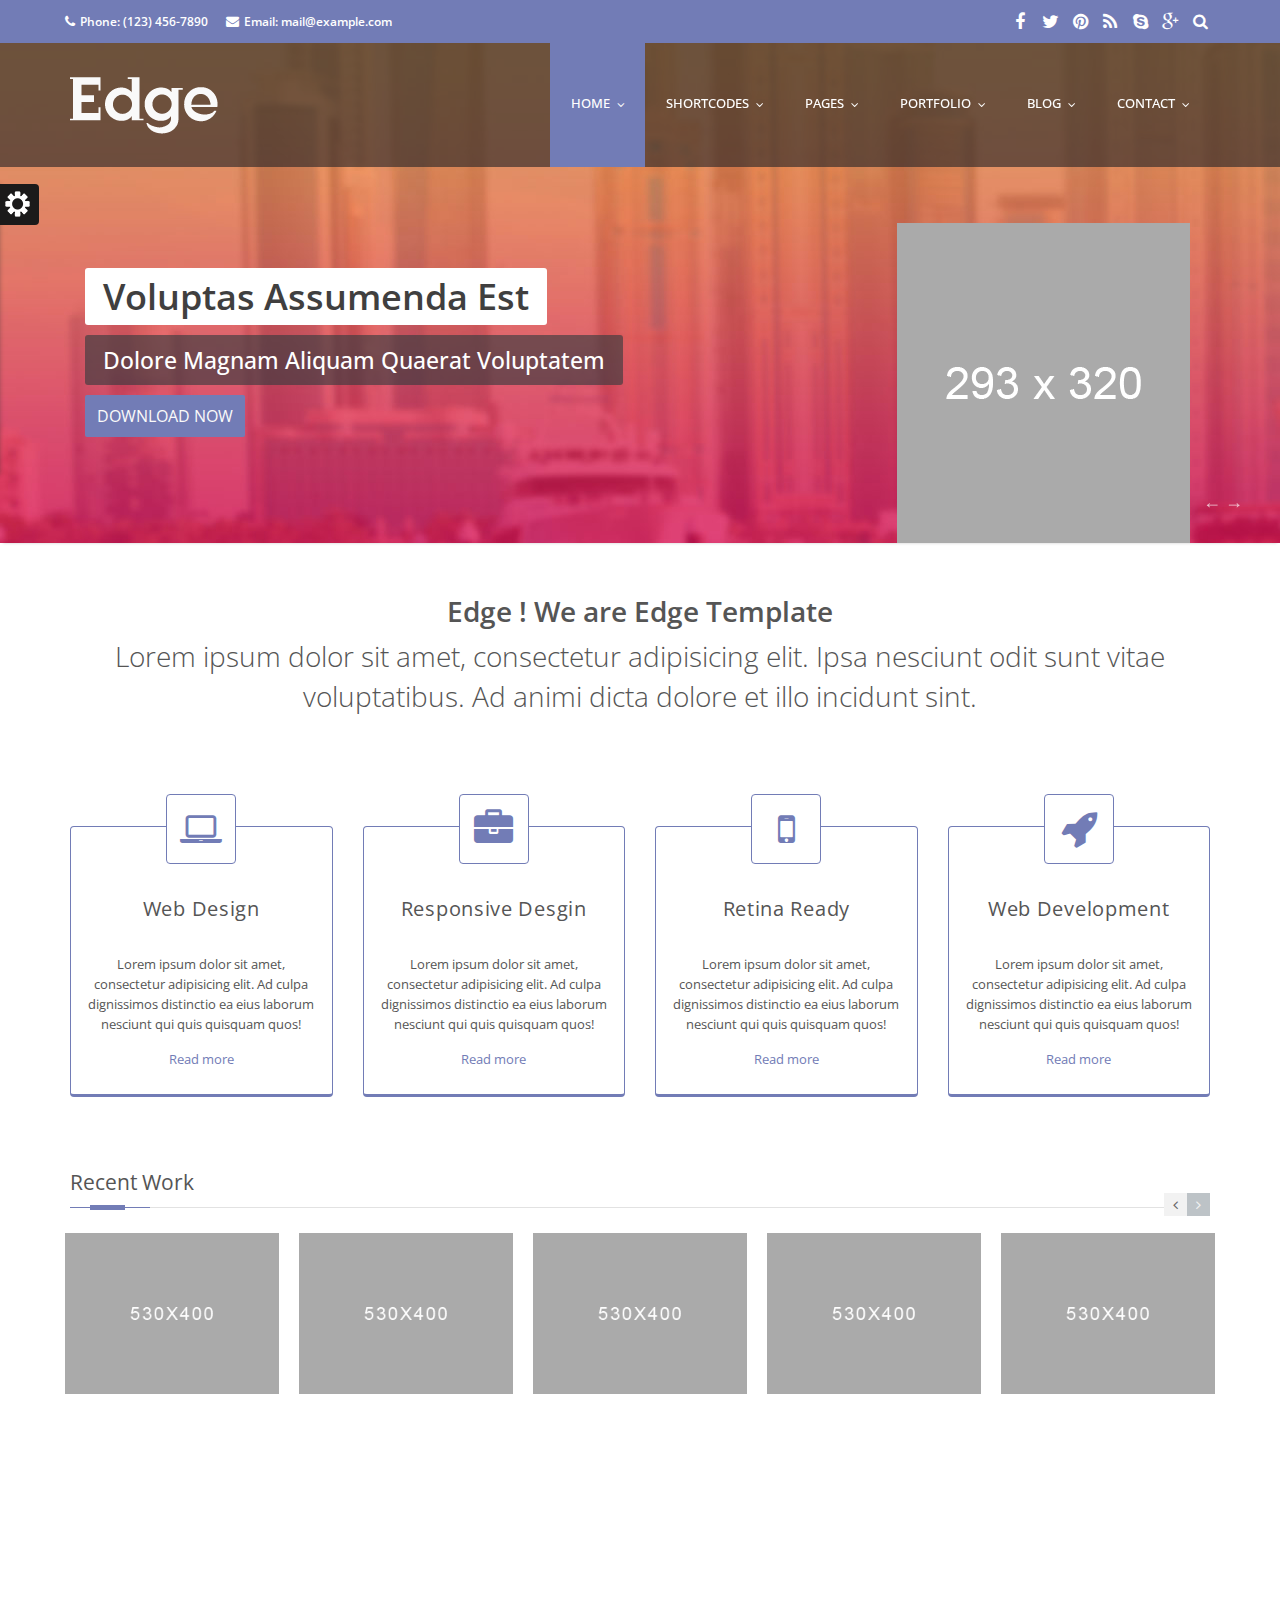
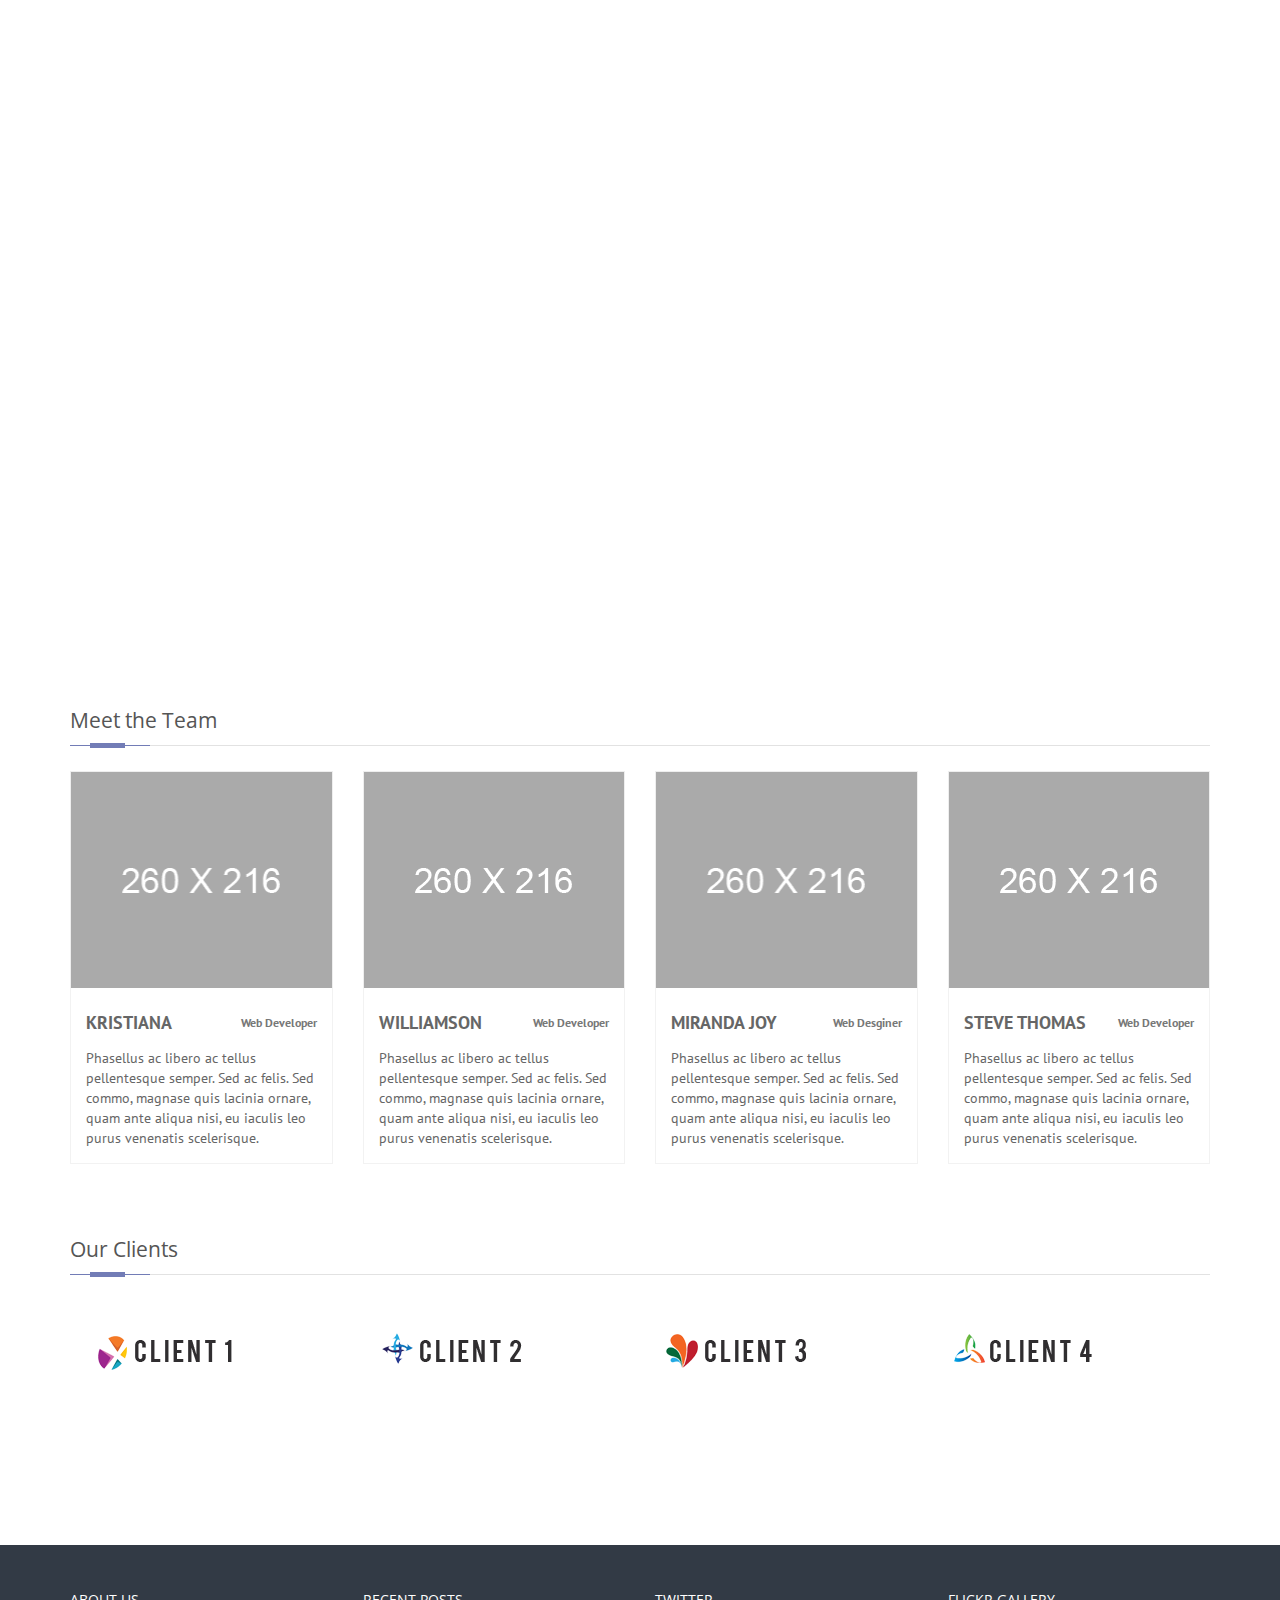
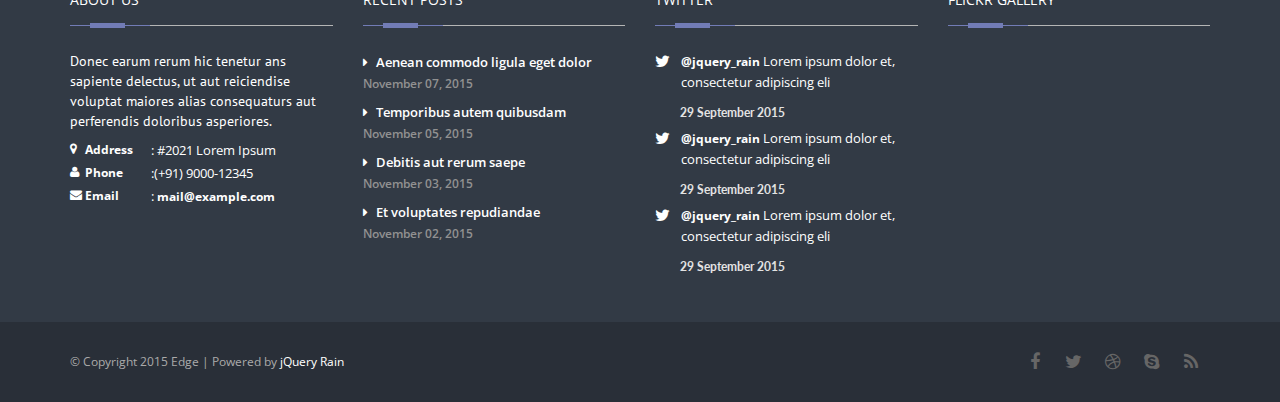
<file: plantilla5/index.html>
<!DOCTYPE html>
<!--[if IE 8 ]><html class="ie ie8" class="no-js" lang="en"> <![endif]-->
<!--[if (gte IE 9)|!(IE)]><!--><html class="no-js" lang="en"> <!--<![endif]-->
<head>
    <meta http-equiv="content-type" content="text/html; charset=UTF-8">
    <meta http-equiv="X-UA-Compatible" content="IE=edge">
    <meta name="viewport" content="width=device-width, initial-scale=1, maximum-scale=1">
    <title>Edge Responsive Multipurpose Template</title>
    <meta name="description" content="">

    <!-- CSS FILES -->
    <link rel="stylesheet" href="css/bootstrap.min.css"/>
    <link rel="stylesheet" href="css/style.css">
    <link rel="stylesheet" href="css/flexslider.css"/>
    <link rel="stylesheet" type="text/css" href="css/style.css" media="screen" data-name="skins">
    <link rel="stylesheet" href="css/layout/wide.css" data-name="layout">

    <link rel="stylesheet" href="css/animate.css"/>

    <link rel="stylesheet" type="text/css" href="css/switcher.css" media="screen" />
    <!-- HTML5 Shim and Respond.js IE8 support of HTML5 elements and media queries -->
    <!-- WARNING: Respond.js doesn't work if you view the page via file:// -->
    <!--[if lt IE 9]>
    <script src="https://oss.maxcdn.com/html5shiv/3.7.2/html5shiv.min.js"></script>
    <script src="https://oss.maxcdn.com/respond/1.4.2/respond.min.js"></script>
    <![endif]-->
</head>
<body class="home">
    <header id="header">
        <!-- Start header-top -->
        <div class="header-top">
            <div class="container">
                <div class="row">
                    <div class="hidden-xs col-lg-7 col-sm-5 top-info">
                        <span><i class="fa fa-phone"></i>Phone: (123) 456-7890</span>
                        <span class="hidden-sm"><i class="fa fa-envelope"></i>Email: mail@example.com</span>
                    </div>
                    <div class="col-lg-5 col-sm-7 top-info clearfix">
                        <ul>
                            <li><a class="my-facebook" href=""><i class="fa fa-facebook"></i></a></li>
                            <li><a class="my-tweet" href=""><i class="fa fa-twitter"></i></a></li>
                            <li><a class="my-pint" href=""><i class="fa fa-pinterest"></i></a></li>
                            <li><a class="my-rss" href=""><i class="fa fa-rss"></i></a></li>
                            <li><a class="my-skype" href=""><i class="fa fa-skype"></i></a></li>
                            <li><a class="my-google" href=""><i class="fa fa-google-plus"></i></a></li>
                            <li>
                                <form class="search-bar">
                                    <label for="search" class="search-label">
                                        <button class="search-button"><i class="fa fa-search"></i></button><!-- Fix the break-row-bug
                                        --><input type="text" id="search" class="search-input" />
                                    </label>
                                </form>
                            </li>
                        </ul>
                    </div>
                </div>

            </div>
        </div>
        <!--/.header-top -->

        <div id="menu-bar">
            <div class="container">
                <div class="row">
                    <div class="col-md-3 col-sm-3">
                        <div id="logo">
                            <h1><a href="index.html"><img src="images/logo.png"/></a></h1>
                        </div>
                    </div>
                    <!-- Navigation
                    ================================================== -->
                    <div class="col-lg-9 col-sm-9 navbar navbar-default navbar-static-top container" role="navigation">
                        <!--  <div class="container">-->
                        <div class="navbar-header">
                            <button type="button" class="navbar-toggle" data-toggle="collapse" data-target=".navbar-collapse">
                                <span class="sr-only">Toggle navigation</span>
                                <span class="icon-bar"></span>
                                <span class="icon-bar"></span>
                                <span class="icon-bar"></span>
                            </button>
                        </div>
                        <div class="navbar-collapse collapse">
                            <ul class="nav navbar-nav">
                                <li class="active"><a href="index.html"><span class="data-hover"data-hover="home">home</span></a>
                                    <ul class="dropdown-menu">
                                        <li><a href="index_2.html">Home 2</a></li>
                                        <li><a href="index_3.html">Home 3</a></li>
                                        <li><a href="index_4.html">Home 4</a></li>
                                        <li><a href="index_5.html">Home 5</a></li>
                                    </ul>
                                </li>

                                <li><a href="#"><span class="data-hover" data-hover="Shortcodes">Shortcodes</span></a>
                                    <ul class="dropdown-menu">
                                        <li><a href="elements.html">Elements</a></li>
                                        <li><a href="columns.html">Columns</a></li>
                                        <li><a href="typography.html">Typography</a></li>
                                        <li><a href="pricing-tables.html">Pricing Tables</a></li>
                                        <li><a href="icons.html">Icons</a></li>
                                    </ul>
                                </li>

                                <li><a href="#" ><span class="data-hover" data-hover="pages">Pages</span></a>
                                    <ul class="dropdown-menu">
                                        <li>
                                            <a href="about.html">About</a>
                                            <ul class="dropdown-menu">
                                                <li><a href="about.html">About Us 1</a></li>
                                                <li><a href="about-2.html">About Us 2</a></li>
                                            </ul>
                                        </li>
                                        <li><a href="services.html">Services</a></li>
                                        <li><a href="faq.html">FAQ</a></li>
                                        <li><a href="sidebar-right.html">Right Sidebar</a></li>
                                        <li><a href="sidebar-left.html">Left Sidebar</a></li>
                                        <li><a href="404-page.html">404 Page</a></li>
                                    </ul>
                                </li>

                                <li><a href="#"><span class="data-hover" data-hover="Portfolio">Portfolio</span></a>
                                    <ul class="dropdown-menu">
                                        <li><a href="#">Portfolio Classic</a>
                                            <ul class="dropdown-menu">
                                                <li><a href="portfolio_2.html">Portfolio 2</a></li>
                                                <li><a href="portfolio_3.html">Portfolio 3</a></li>
                                                <li><a href="portfolio_4.html">Portfolio 4</a></li>
                                            </ul>
                                        </li>
                                        <li>
                                            <a href="portfolio_masonry_3.html">Portfolio Masnory</a>
                                            <ul class="dropdown-menu">
                                                <li><a href="portfolio_masonry_2.html">Masonry portfolio 2</a></li>
                                                <li><a href="portfolio_masonry_3.html">Masonry portfolio 3</a></li>
                                                <li><a href="portfolio_masonry_4.html">Masonry portfolio 4</a></li>
                                            </ul>
                                        </li>

                                        <li>
                                            <a href="portfolio_single.html">Portfolio Single</a>
                                            <ul class="dropdown-menu">
                                                <li><a href="portfolio_single.html">Portfolio Single 1</a></li>
                                                <li><a href="portfolio_single_2.html">Portfolio Single 2</a></li>
                                                <li><a href="portfolio_single_3.html">Portfolio Single 3</a></li>
                                            </ul>
                                        </li>
                                    </ul>
                                </li>

                                <li><a href="#"><span class="data-hover" data-hover="blog">Blog</span></a>
                                    <ul class="dropdown-menu">
                                        <li><a href="portfolio_masonry_3.html">Masnory Blog Style</a>
                                            <ul class="dropdown-menu">
                                                <li><a href="blog-masonry-two.html">Blog Masonry 2</a></li>
                                                <li><a href="blog-masonry-three.html">Blog Masonry 3</a></li>
                                                <li><a href="blog-masonry-four.html">Blog Masonry 4</a></li>
                                            </ul>
                                        </li>
                                        <li>
                                            <a href="portfolio_masonry_3.html">Classic Blog Style</a>
                                            <ul class="dropdown-menu">
                                                <li><a href="blog-large-image.html">Large Image</a></li>
                                                <li><a href="blog-medium-image.html">Medium Image</a></li>
                                            </ul>
                                        </li>
                                        <li><a href="blog-post.html">Single Post</a></li>
                                    </ul>
                                </li>

                                <li><a href="#"> <span class="data-hover" data-hover="contact">Contact</span></a>
                                    <ul class="dropdown-menu">
                                        <li><a href="contact_1.html">Contact 1</a></li>
                                        <li><a href="contact_2.html">Contact 2</a></li>
                                        <li><a href="contact_3.html">Contact 3</a></li>
                                    </ul>
                                </li>
                            </ul>
                        </div>
                    </div>
                </div>
            </div>
            <!--/.container -->
        </div>
        <!--/#menu-bar -->
        <div class="slider_block">
            <div class="flexslider top_slider">
                <ul class="slides">
                    <li class="slide1">
                        <div class="container">
                            <div class="flex_caption1">

                                <p class="slide-heading FromTop">Voluptas Assumenda Est </p><br/>

                                <p class="sub-line FromBottom">Dolore Magnam Aliquam Quaerat Voluptatem  </p><br/>

                                <a href="" class="slider-read FromLeft">Download Now</a>
                            </div>
                            <div class="flex_caption2 FromRight"></div>
                        </div>
                    </li>

                    <li class="slide2">
                        <div class="container">
                            <div class="slide flex_caption1">
                                <p class="slide-heading FromTop">Edge is our theme</p><br/>

                                <p class="sub-line FromRight">Dolore Magnam Aliquam Quaerat Voluptatem </p><br/>

                                <a href="" class="slider-read FromLeft">Download Now</a>

                            </div>
                            <div class="flex_caption2 FromBottom"></div>
                        </div>
                    </li>
                    <li class="slide3">
                        <div class="container">
                            <div class="slide flex_caption1">
                                <p class="slide-heading FromTop">Easy to Maintain </p><br/>

                                <p class="sub-line FromRight">Powerful Features & Responsive Designs </p><br/>

                                <a href="" class="slider-read FromLeft">Download Now</a>

                            </div>
                            <div class="flex_caption2 FromRight"></div>
                        </div>
                    </li>
                </ul>
            </div>
        </div>
    </header>
<!--End Header-->

<section class="wrapper">
<!--start info service-->
    <section class="info_service">
        <div class="container">
            <div class="row sub_content">
                <div class="col-lg-12 col-md-12 col-sm-12 wow fadeInDown">
                    <h1 class="intro text-center">Edge ! We are Edge Template</h1>
                    <p class="lead text-center">Lorem ipsum dolor sit amet, consectetur adipisicing elit. Ipsa nesciunt odit sunt vitae voluptatibus. Ad animi dicta dolore et illo incidunt sint.</p>
                </div>
                <div class="rs_box  wow bounceInRight" data-wow-offset="200">
                    <div class="col-sm-6 col-lg-3">
                        <div class="serviceBox_3">
                            <div class="service-icon">
                                <i class="fa fa-laptop"></i>
                            </div>
                            <h3>Web Design</h3>
                            <p>Lorem ipsum dolor sit amet, consectetur adipisicing elit. Ad culpa dignissimos distinctio ea eius laborum nesciunt qui quis quisquam quos!</p>
                            <a class="read" href="#">Read more</a>
                        </div>
                    </div>

                    <div class="col-sm-6 col-lg-3">
                        <div class="serviceBox_3">
                            <div class="service-icon">
                                <i class="fa fa-briefcase"></i>
                            </div>
                            <h3>Responsive Desgin</h3>
                            <p>Lorem ipsum dolor sit amet, consectetur adipisicing elit. Ad culpa dignissimos distinctio ea eius laborum nesciunt qui quis quisquam quos!</p>
                            <a class="read" href="#">Read more</a>
                        </div>
                    </div>
                    <div class="col-sm-6 col-lg-3">
                        <div class="serviceBox_3">
                            <div class="service-icon">
                                <i class="fa fa-mobile"></i>
                            </div>
                            <h3>Retina Ready</h3>
                            <p>Lorem ipsum dolor sit amet, consectetur adipisicing elit. Ad culpa dignissimos distinctio ea eius laborum nesciunt qui quis quisquam quos!</p>
                            <a class="read" href="#">Read more</a>
                        </div>
                    </div>
                    <div class="col-sm-6 col-lg-3">
                        <div class="serviceBox_3">
                            <div class="service-icon">
                                <i class="fa fa-rocket"></i>
                            </div>
                            <h3>Web Development</h3>
                            <p>Lorem ipsum dolor sit amet, consectetur adipisicing elit. Ad culpa dignissimos distinctio ea eius laborum nesciunt qui quis quisquam quos!</p>
                            <a class="read" href="#">Read more</a>
                        </div>
                    </div>
                </div>
            </div>

        </div>
    </section>
<!--end info service-->

<!--Start recent work-->
    <section class="latest_work">
        <div class="container">
            <div class="row sub_content">
                <div class="carousel-intro">
                    <div class="col-md-12">
                        <div class="dividerHeading">
                            <h4><span>Recent Work</span></h4>
                        </div>
                        <div class="carousel-navi">
                            <div id="work-prev" class="arrow-left jcarousel-prev"><i class="fa fa-angle-left"></i></div>
                            <div id="work-next" class="arrow-right jcarousel-next"><i class="fa fa-angle-right"></i></div>
                        </div>
                        <div class="clearfix"></div>
                    </div>
                </div>

                <div class="jcarousel recent-work-jc">
                    <ul class="jcarousel-list">
                        <!-- Recent Work Item -->
                        <li class="col-sm-3 col-md-3 col-lg-3">
                            <figure class="touching effect-bubba">
                                <img src="images/portfolio/portfolio_1.png" alt="" class="img-responsive">

                                <div class="option">
                                    <a href="portfolio_single.html" class="fa fa-link"></a>
                                    <a href="images/portfolio/portfolio_1.png" class="fa fa-search mfp-image"></a>
                                </div>
                                <figcaption class="item-description">
                                    <h5>Touch and Swipe</h5>
                                    <p>Technology</p>
                                </figcaption>
                            </figure>
                        </li>

                        <!-- Recent Work Item -->
                        <li class="col-sm-3 col-md-3 col-lg-3">
                            <figure class="touching effect-bubba">
                                <img src="images/portfolio/portfolio_2.png" alt="" class="img-responsive">

                                <div class="option">
                                    <a href="portfolio_single.html" class="fa fa-link"></a>
                                    <a href="images/portfolio/portfolio_2.png" class="fa fa-search mfp-image"></a>
                                </div>
                                <figcaption class="item-description">
                                    <h5>Touch and Swipe</h5>
                                    <p>Technology</p>
                                </figcaption>
                            </figure>
                        </li>

                        <!-- Recent Work Item -->
                        <li class="col-sm-3 col-md-3 col-lg-3">
                            <figure class="touching effect-bubba">
                                <img src="images/portfolio/portfolio_3.png" alt="" class="img-responsive">

                                <div class="option">
                                    <a href="portfolio_single.html" class="fa fa-link"></a>
                                    <a href="images/portfolio/portfolio_3.png" class="fa fa-search mfp-image"></a>
                                </div>
                                <figcaption class="item-description">
                                    <h5>Touch and Swipe</h5>
                                    <p>Technology</p>
                                </figcaption>
                            </figure>
                        </li>

                        <!-- Recent Work Item -->
                        <li class="col-sm-3 col-md-3 col-lg-3">
                            <figure class="touching effect-bubba">
                                <img src="images/portfolio/portfolio_4.png" alt="" class="img-responsive">

                                <div class="option">
                                    <a href="portfolio_single.html" class="fa fa-link"></a>
                                    <a href="images/portfolio/portfolio_4.png" class="fa fa-search mfp-image"></a>
                                </div>
                                <figcaption class="item-description">
                                    <h5>Touch and Swipe</h5>
                                    <p>Technology</p>
                                </figcaption>
                            </figure>
                        </li>

                        <!-- Recent Work Item -->
                        <li class="col-sm-3 col-md-3 col-lg-3">
                            <figure class="touching effect-bubba">
                                <img src="images/portfolio/portfolio_5.png" alt="" class="img-responsive">

                                <div class="option">
                                    <a href="portfolio_single.html" class="fa fa-link"></a>
                                    <a href="images/portfolio/portfolio_5.png" class="fa fa-search mfp-image"></a>
                                </div>
                                <figcaption class="item-description">
                                    <h5>Touch and Swipe</h5>
                                    <p>Technology</p>
                                </figcaption>
                            </figure>
                        </li>

                        <!-- Recent Work Item -->
                        <li class="col-sm-3 col-md-3 col-lg-3">
                            <figure class="touching effect-bubba">
                                <img src="images/portfolio/portfolio_6.png" alt="" class="img-responsive">

                                <div class="option">
                                    <a href="portfolio_single.html" class="fa fa-link"></a>
                                    <a href="images/portfolio/portfolio_6.png" class="fa fa-search mfp-image"></a>
                                </div>
                                <figcaption class="item-description">
                                    <h5>Touch and Swipe</h5>
                                    <p>Technology</p>
                                </figcaption>
                            </figure>
                        </li>

                        <!-- Recent Work Item -->
                        <li class="col-sm-3 col-md-3 col-lg-3">
                            <figure class="touching effect-bubba">
                                <img src="images/portfolio/portfolio_7.png" alt="" class="img-responsive">

                                <div class="option">
                                    <a href="portfolio_single.html" class="fa fa-link"></a>
                                    <a href="images/portfolio/portfolio_7.png" class="fa fa-search mfp-image"></a>
                                </div>
                                <figcaption class="item-description">
                                    <h5>Touch and Swipe</h5>
                                    <p>Technology</p>
                                </figcaption>
                            </figure>
                        </li>

                        <!-- Recent Work Item -->
                        <li class="col-sm-3 col-md-3 col-lg-3">
                            <figure class="touching effect-bubba">
                                <img src="images/portfolio/portfolio_8.png" alt="" class="img-responsive">

                                <div class="option">
                                    <a href="portfolio_single.html" class="fa fa-link"></a>
                                    <a href="images/portfolio/portfolio_8.png" class="fa fa-search mfp-image"></a>
                                </div>
                                <figcaption class="item-description">
                                    <h5>Touch and Swipe</h5>
                                    <p>Technology</p>
                                </figcaption>
                            </figure>
                        </li>
                    </ul>
                </div>
            </div>
        </div>
    </section>
<!--Start recent work-->

<!-- Parallax with Testimonial -->
    <section class="parallax parallax-1">
        <div class="container">
            <!--<h2 class="center">Testimonials</h2>-->
            <div class="row">
                <div id="parallax-testimonial-carousel" class="parallax-testimonial carousel wow fadeInUp">
                    <div class="carousel-inner">
                        <div class="active item">
                            <div class="parallax-testimonial-item">
                                <blockquote>
                                    <p>Donec convallis, metus nec tempus aliquet, nunc metus adipiscing leo, a lobortis nisi dui ut odio. Nullam ultrices, eros accumsan vulputate faucibus, turpis tortor dictum.</p>
                                </blockquote>
                                <p>
                                    <i class="fa fa-star"></i>
                                    <i class="fa fa-star"></i>
                                    <i class="fa fa-star"></i>
                                </p>
                                <div class="parallax-testimonial-review">
                                    <img src="images/testimonials/1.png" alt="testimonial">
                                    <span>Jonathan Dower</span>
                                    <small>Company Inc.</small>
                                </div>
                            </div>
                        </div>

                        <div class="item">
                            <div class="parallax-testimonial-item">
                                <blockquote>
                                    <p>Metus aliquet tincidunt metus, sit amet mattis lectus sodales ac. Suspendisse rhoncus dictum eros, ut egestas eros luctus eget. Nam nibh sem, mattis et feugiat ut, porttitor nec risus.</p>
                                </blockquote>
                                <p>
                                    <i class="fa fa-star"></i>
                                    <i class="fa fa-star"></i>
                                    <i class="fa fa-star"></i>
                                </p>
                                <div class="parallax-testimonial-review">
                                    <img src="images/testimonials/2.png" alt="testimonial">
                                    <span>Jonathan Dower</span>
                                    <small>Leopard</small>
                                </div>
                            </div>
                        </div>

                        <div class="item">
                            <div class="parallax-testimonial-item">
                                <blockquote>
                                    <p>Nunc aliquet tincidunt metus, sit amet mattis lectus sodales ac. Suspendisse rhoncus dictum eros, ut egestas eros luctus eget. Nam nibh sem, mattis et feugiat ut, porttitor nec risus.</p>
                                </blockquote>
                                <p>
                                    <i class="fa fa-star"></i>
                                    <i class="fa fa-star"></i>
                                    <i class="fa fa-star"></i>
                                </p>
                                <div class="parallax-testimonial-review">
                                    <img src="images/testimonials/3.png" alt="testimonial">
                                    <span>Jonathan Dower</span>
                                    <small>Leopard</small>
                                </div>
                            </div>
                        </div>
                    </div>
                    <ol class="carousel-indicators">
                        <li data-slide-to="0" data-target="#parallax-testimonial-carousel" class=""></li>
                        <li data-slide-to="1" data-target="#parallax-testimonial-carousel" class="active"></li>
                        <li data-slide-to="2" data-target="#parallax-testimonial-carousel" class=""></li>
                    </ol>
                </div>
            </div>
        </div>
    </section>
<!-- end : Parallax with Testimonial -->

    <section class="feature_bottom">
        <div class="container">
            <div class="row sub_content">
                <div class="col-lg-6  wow slideInLeft" data-wow-duration="1s">
                    <div class="dividerHeading">
                        <h4><span>Why Choose Us?</span></h4>
                    </div>
                    <p>Cras mattis consectetur purus sit amet fermen. Lorem ipsum dolor sit amet, consec adipiscing elit. Maecenas sed diam eget risus varius bland sit amet non fringilla ullamcorper magna. Nulla eu mi magna. Etiam suscipit commodo ad gravida.</p>
                    <ul class="list_style circle">
                        <li><a href="#"> Donec convallis, metus nec tempus aliquet</a></li>
                        <li><a href="#"> Aenean commodo ligula eget dolor</a></li>
                        <li><a href="#"> Cum sociis natoque penatibus mag ipsum</a></li>
                        <li><a href="#"> Lorem ipsum dolor sit amet cons adipiscing</a></li>
                        <li><a href="#"> Accumsan vulputate faucibus turpis dictum</a></li>
                    </ul>
                </div>

                <!-- TESTIMONIALS -->
                <div class="col-lg-6 wow slideInRight" data-wow-duration="1s">
                    <div class="dividerHeading">
                        <h4><span>What Client's Say</span></h4>
                    </div>

                    <ul class="progress-skill-bar mrg-0">
                        <li>
                            <span class="lable">70%</span>
                            <div class="progress_skill">
                                <div data-height="100" role="progressbar" data-value="70" class="bar" style="width: 0px; height: 0px;">
                                    System design
                                </div>
                            </div>
                        </li>
                        <li>
                            <span class="lable">80%</span>
                            <div class="progress_skill">
                                <div data-height="100" role="progressbar" data-value="80" class="bar" style="width: 0px; height: 0px;">
                                    Data analysis
                                </div>
                            </div>
                        </li>
                        <li>
                            <span class="lable">90%</span>
                            <div class="progress_skill">
                                <div data-height="100" role="progressbar" data-value="90" class="bar" style="width: 0px; height: 0px;">
                                    Link-level analysis
                                </div>
                            </div>
                        </li>
                        <li>
                            <span class="lable">80%</span>
                            <div class="progress_skill">
                                <div data-height="100" role="progressbar" data-value="80" class="bar" style="width: 0px; height: 0px;">
                                    Coverage modelling
                                </div>
                            </div>
                        </li>
                        <li>
                            <span class="lable">70%</span>
                            <div class="progress_skill">
                                <div data-height="100" role="progressbar" data-value="70" class="bar" style="width: 0px; height: 0px;">
                                    Strategy Solutions
                                </div>
                            </div>
                        </li>
                    </ul>
                </div><!-- TESTIMONIALS END -->
            </div>
        </div>
    </section>

    <section class="team">
        <div class="container">
            <div class="row  sub_content">
                <div class="col-lg-12 col-md-12 col-sm-12">
                    <div class="dividerHeading">
                        <h4><span>Meet the Team</span></h4>
                    </div>
                </div>
                <div class="col-lg-3 col-md-3 col-sm-6">
                    <div class="our-team">
                        <div class="pic">
                            <img src="images/teams/1.png" alt="profile img">
                            <div class="social_media_team">
                                <ul class="team_social">
                                    <li><a class="fb" href="#." data-placement="top" data-toggle="tooltip" title="Facbook"><i class="fa fa-facebook"></i></a></li>
                                    <li><a class="twtr" href="#." data-placement="top" data-toggle="tooltip" title="Twitter"><i class="fa fa-twitter"></i></a></li>
                                    <li><a class="gmail" href="#." data-placement="top" data-toggle="tooltip" title="Google"><i class="fa fa-google-plus"></i></a></li>
                                </ul>
                            </div>
                        </div>
                        <div class="team_prof">
                            <h3 class="names">kristiana<small>Web Developer</small></h3>
                            <p class="description">Phasellus ac libero ac tellus pellentesque semper. Sed ac felis. Sed commo, magnase quis lacinia ornare, quam ante aliqua nisi, eu iaculis leo purus venenatis scelerisque. </p>
                        </div>
                    </div>
                </div>
                <div class="col-lg-3 col-md-3 col-sm-6">
                    <div class="our-team">
                        <div class="pic">
                            <img src="images/teams/2.png" alt="profile img">
                            <div class="social_media_team">
                                <ul class="team_social">
                                    <li><a class="fb" href="#." data-placement="top" data-toggle="tooltip" title="Facbook"><i class="fa fa-facebook"></i></a></li>
                                    <li><a class="twtr" href="#." data-placement="top" data-toggle="tooltip" title="Twitter"><i class="fa fa-twitter"></i></a></li>
                                    <li><a class="gmail" href="#." data-placement="top" data-toggle="tooltip" title="Google"><i class="fa fa-google-plus"></i></a></li>
                                </ul>
                            </div>
                        </div>
                        <div class="team_prof">
                            <h3 class="names">williamson<small>Web Developer</small></h3>
                            <p class="description">Phasellus ac libero ac tellus pellentesque semper. Sed ac felis. Sed commo, magnase quis lacinia ornare, quam ante aliqua nisi, eu iaculis leo purus venenatis scelerisque. </p>
                        </div>
                    </div>
                </div>
                <div class="col-lg-3 col-md-3 col-sm-6">
                    <div class="our-team">
                        <div class="pic">
                            <img src="images/teams/3.png" alt="profile img">
                            <div class="social_media_team">
                                <ul class="team_social">
                                    <li><a class="fb" href="#." data-placement="top" data-toggle="tooltip" title="Facbook"><i class="fa fa-facebook"></i></a></li>
                                    <li><a class="twtr" href="#." data-placement="top" data-toggle="tooltip" title="Twitter"><i class="fa fa-twitter"></i></a></li>
                                    <li><a class="gmail" href="#." data-placement="top" data-toggle="tooltip" title="Google"><i class="fa fa-google-plus"></i></a></li>
                                </ul>
                            </div>
                        </div>
                        <div class="team_prof">
                            <h3 class="names">miranda joy<small>Web Desginer</small></h3>
                            <p class="description">Phasellus ac libero ac tellus pellentesque semper. Sed ac felis. Sed commo, magnase quis lacinia ornare, quam ante aliqua nisi, eu iaculis leo purus venenatis scelerisque. </p>
                        </div>
                    </div>
                </div>
                <div class="col-lg-3 col-md-3 col-sm-6">
                    <div class="our-team">
                        <div class="pic">
                            <img src="images/teams/4.png" alt="profile img">
                            <div class="social_media_team">
                                <ul class="team_social">
                                    <li><a class="fb" href="#." data-placement="top" data-toggle="tooltip" title="Facbook"><i class="fa fa-facebook"></i></a></li>
                                    <li><a class="twtr" href="#." data-placement="top" data-toggle="tooltip" title="Twitter"><i class="fa fa-twitter"></i></a></li>
                                    <li><a class="gmail" href="#." data-placement="top" data-toggle="tooltip" title="Google"><i class="fa fa-google-plus"></i></a></li>
                                </ul>
                            </div>
                        </div>
                        <div class="team_prof">
                            <h3 class="names">steve thomas<small>Web Developer</small></h3>
                            <p class="description">Phasellus ac libero ac tellus pellentesque semper. Sed ac felis. Sed commo, magnase quis lacinia ornare, quam ante aliqua nisi, eu iaculis leo purus venenatis scelerisque. </p>
                        </div>
                    </div>
                </div>
            </div>
        </div>
    </section>

    <section class="clients">
        <div class="container">
            <div class="row sub_content">
                <div class="col-lg-12 col-md-12 col-sm-12">
                    <div class="dividerHeading">
                        <h4><span>Our Clients</span></h4>

                    </div>

                    <div class="our_clients">
                        <ul class="client_items clearfix">
                            <li class="col-sm-3 col-md-3 col-lg-3"><a href="services.html"  data-placement="bottom" data-toggle="tooltip" title="Client 1" ><img src="images/clients/1.png" alt="" /></a></li>
                            <li class="col-sm-3 col-md-3 col-lg-3"><a href="services.html" data-placement="bottom" data-toggle="tooltip" title="Client 2" ><img src="images/clients/2.png" alt="" /></a></li>
                            <li class="col-sm-3 col-md-3 col-lg-3"><a href="services.html" data-placement="bottom" data-toggle="tooltip" title="Client 3" ><img src="images/clients/3.png" alt="" /></a></li>
                            <li class="col-sm-3 col-md-3 col-lg-3"><a href="services.html" data-placement="bottom" data-toggle="tooltip" title="Client 4" ><img src="images/clients/4.png" alt="" /></a></li>
                        </ul><!--/ .client_items-->
                    </div>
                </div>
            </div>
        </div>
    </section>
    <section class="promo_box wow bounceInUp" data-wow-offset="50">
        <div class="container">
            <div class="row">
                <div class="col-sm-9 col-md-9 col-lg-9">
                    <div class="promo_content">
                        <h3>Edge is awesome responsive template, with clean design.</h3>
                        <p>Lorem ipsum dolor sit amet, cons adipiscing elit. Aenean commodo ligula eget dolor. </p>
                    </div>
                </div>
                <div class="col-sm-3 col-md-3 col-lg-3">
                    <div class="pb_action">
                        <a class="btn btn-lg btn-default" href="#fakelink">
                            <i class="fa fa-shopping-cart"></i>
                            Download Now
                        </a>
                    </div>
                </div>
            </div>
        </div>
    </section>
</section><!--end wrapper-->

<!--start footer-->
<footer class="footer">
    <div class="container">
        <div class="row">
            <div class="col-sm-6 col-md-3 col-lg-3">
                <div class="widget_title">
                    <h4><span>About Us</span></h4>
                </div>
                <div class="widget_content">
                    <p>Donec earum rerum hic tenetur ans sapiente delectus, ut aut reiciendise voluptat maiores alias consequaturs aut perferendis doloribus asperiores.</p>
                    <ul class="contact-details-alt">
                        <li><i class="fa fa-map-marker"></i> <p><strong>Address</strong>: #2021 Lorem Ipsum</p></li>
                        <li><i class="fa fa-user"></i> <p><strong>Phone</strong>:(+91) 9000-12345</p></li>
                        <li><i class="fa fa-envelope"></i> <p><strong>Email</strong>: <a href="#">mail@example.com</a></p></li>
                    </ul>
                </div>
            </div>
            <div class="col-sm-6 col-md-3 col-lg-3">
                <div class="widget_title">
                    <h4><span>Recent Posts</span></h4>
                </div>
                <div class="widget_content">
                    <ul class="links">
                        <li> <a href="#">Aenean commodo ligula eget dolor<span>November 07, 2015</span></a></li>
                        <li> <a href="#">Temporibus autem quibusdam <span>November 05, 2015</span></a></li>
                        <li> <a href="#">Debitis aut rerum saepe <span>November 03, 2015</span></a></li>
                        <li> <a href="#">Et voluptates repudiandae <span>November 02, 2015</span></a></li>
                    </ul>
                </div>
            </div>
            <div class="col-sm-6 col-md-3 col-lg-3">
                <div class="widget_title">
                    <h4><span>Twitter</span></h4>

                </div>
                <div class="widget_content">
                    <ul class="tweet_list">
                        <li class="tweet_content item">
                            <p class="tweet_link"><a href="#">@jquery_rain </a> Lorem ipsum dolor et, consectetur adipiscing eli</p>
                            <span class="time">29 September 2015</span>
                        </li>
                        <li class="tweet_content item">
                            <p class="tweet_link"><a href="#">@jquery_rain </a> Lorem ipsum dolor et, consectetur adipiscing eli</p>
                            <span class="time">29 September 2015</span>
                        </li>
                        <li class="tweet_content item">
                            <p class="tweet_link"><a href="#">@jquery_rain </a> Lorem ipsum dolor et, consectetur adipiscing eli</p>
                            <span class="time">29 September 2015</span>
                        </li>
                    </ul>
                </div>
                <div class="widget_content">
                    <div class="tweet_go"></div>
                </div>
            </div>
            <div class="col-sm-6 col-md-3 col-lg-3">
                <div class="widget_title">
                    <h4><span>Flickr Gallery</span></h4>
                </div>
                <div class="widget_content">
                    <div class="flickr">
                        <ul id="flickrFeed" class="flickr-feed"></ul>
                    </div>
                </div>
            </div>
        </div>
    </div>
</footer>
<!--end footer-->

<section class="footer_bottom">
    <div class="container">
        <div class="row">
            <div class="col-sm-6">
                <p class="copyright">&copy; Copyright 2015 Edge | Powered by  <a href="http://www.jqueryrain.com/">jQuery Rain</a></p>
            </div>

            <div class="col-sm-6 ">
                <div class="footer_social">
                    <ul class="footbot_social">
                        <li><a class="fb" href="#." data-placement="top" data-toggle="tooltip" title="Facebook"><i class="fa fa-facebook"></i></a></li>
                        <li><a class="twtr" href="#." data-placement="top" data-toggle="tooltip" title="Twitter"><i class="fa fa-twitter"></i></a></li>
                        <li><a class="dribbble" href="#." data-placement="top" data-toggle="tooltip" title="Dribbble"><i class="fa fa-dribbble"></i></a></li>
                        <li><a class="skype" href="#." data-placement="top" data-toggle="tooltip" title="Skype"><i class="fa fa-skype"></i></a></li>
                        <li><a class="rss" href="#." data-placement="top" data-toggle="tooltip" title="RSS"><i class="fa fa-rss"></i></a></li>
                    </ul>
                </div>
            </div>
        </div>
    </div>
</section>

<script type="text/javascript" src="js/jquery-1.10.2.min.js"></script>
<script src="js/bootstrap.min.js"></script>
<script src="js/jquery.easing.1.3.js"></script>
<script src="js/retina-1.1.0.min.js"></script>
<script type="text/javascript" src="js/jquery.cookie.js"></script> <!-- jQuery cookie -->
<script type="text/javascript" src="js/styleswitch.js"></script> <!-- Style Colors Switcher -->
<!--
<script src="js/jquery.fractionslider.js" type="text/javascript" charset="utf-8"></script>
-->
<script type="text/javascript" src="js/jquery.smartmenus.min.js"></script>
<script type="text/javascript" src="js/jquery.smartmenus.bootstrap.min.js"></script>
<script type="text/javascript" src="js/jquery.jcarousel.js"></script>
<script type="text/javascript" src="js/jflickrfeed.js"></script>
<script type="text/javascript" src="js/jquery.magnific-popup.min.js"></script>
<script type="text/javascript" src="js/jquery.isotope.min.js"></script>
<script type="text/javascript" src="js/swipe.js"></script>
<script type="text/javascript" src="js/jquery-scrolltofixed-min.js"></script>
<script type="text/javascript" src="js/jquery-scrolltofixed-min.js"></script>
<script type="text/javascript" src="js/jquery.flexslider-min.js"></script>

<script src="js/main.js"></script>

<!-- Start Style Switcher -->
<div class="switcher"></div>
<!-- End Style Switcher -->
    <script>
        $('.flexslider.top_slider').flexslider({
            animation: "fade",
            controlNav: false,
            directionNav: true,
            prevText: "&larr;",
            nextText: "&rarr;"
        });
    </script>

    <!-- WARNING: Wow.js doesn't work in IE 9 or less -->
    <!--[if gte IE 9 | !IE ]><!-->
        <script type="text/javascript" src="js/wow.min.js"></script>
        <script>
            // WOW Animation
            new WOW().init();
        </script>
    <![endif]-->

</body>
</html>
</file>
<file: plantilla5/css/style.css>
/*
/\/\/\/\/\/\/\/\/\/\/\/\/\/\/\/\/\ CONTENTS /\/\/\/\/\/\/\/\/\/\/\/\/\/\//\/\/\/\

	 1. IMPORT
	 2. HEADER
	 3. NAVIGATION
	 4. FOOTER & FOOTER WIDGETS
     5. SIDEBAR & SIDEBAR WIDGETS
     6. PORTFOLIO/PROJECTS
     7. BLOG STYLING
     8. HOME PAGE
     9. 404 PAGE
     10. ABOUT PAGE
     11. CONTACT PAGE FORM
     12. ICON LIST
     13. RECENT WORK CAROUSEL
     14. TESTIMONIALS
     15. ICON SERVICE BOXES
     16. PARALLAX
     17. CLIENTS
     18. TYPOGRAPHY
     19. BUTTONS
     20. PRICING TABLES BOXS
     21. TABS
     22. ACCORDION & TOGGLE
     23. PROGRESS SKILL BAR
     24. PROMO BOX
     25. PAGINATION
     26. TITLE
     27. DROPCAPS
     28. HIGHLIGHT
     29. SWIPE J.S SLIDER
     30. CAROUSEL
     31. FLICKR
     33. LIST & BULLETS
     33. BUTTON UP
     34. MEDIA QUERIES
*/

/* =================================================================== */
/* Import Section
====================================================================== */
@import url("font-awesome.css");
@import url("magnified.css");
@import url("http://fonts.googleapis.com/css?family=Open+Sans:400,300,600,700");
@import url(http://fonts.googleapis.com/css?family=Lato:400,300,700);
@import url(http://fonts.googleapis.com/css?family=PT+Sans:400,700);
h1, h2, h3, h4, h5, h6, .h1, .h2, .h3, .h4, .h5, .h6 {
    font-weight: 600;
}
body, h1, h2, h3, h4, h5, h6, .button, input[type="button"], input[type="submit"], input[type="text"], input[type="password"], input[type="email"], textarea, select {
    font-family: "Open Sans",Helvetica, Arial, sans-serif;
    font-size:13px;
    line-height:20px;
    color:#555;
}
h1 {
    font-size: 28px;
    line-height: 50px;
    margin: 0;
}

h2 {
    font-size: 22px;
    line-height: 30px;
}
h3 {
    font-size: 16px;
    line-height: 30px;
}
h4 {
    font-size: 14px;
    line-height: 30px;
}
h5 {
    font-size: 12px;
    line-height: 24px;
}
h6 {
    font-size: 10px;
    line-height: 20px;
}

a {text-decoration: none ;}
a:hover{
    text-decoration: none;
	-webkit-transition: all 0.3s ease-in-out;
	   -moz-transition: all 0.3s ease-in-out;
	     -o-transition: all 0.3s ease-in-out;
	    -ms-transition: all 0.3s ease-in-out;
	        transition: all 0.3s ease-in-out;
	color:#555;
}
a:focus{
    outline: none;
    text-decoration: none;
}
.not-ie a {
	-webkit-transition: background-color .2s ease, border .2s ease, color .2s ease, opacity .2s ease-in-out;
	   -moz-transition: background-color .2s ease, border .2s ease, color .2s ease, opacity .2s ease-in-out;
		-ms-transition: background-color .2s ease, border .2s ease, color .2s ease, opacity .2s ease-in-out;
		 -o-transition: background-color .2s ease, border .2s ease, color .2s ease, opacity .2s ease-in-out;
			transition: background-color .2s ease, border .2s ease, color .2s ease, opacity .2s ease-in-out;
}
.mrgb-20{
    margin-bottom:20px;
    display:block;
}
.mrgb-30{
    margin-bottom:30px;
}
.mrgb-40{
    margin-bottom:40px;
    position:relative;
    display:block;
}
.mrgb-50{
    margin-bottom:50px;
    position:relative;
    display:block;
}
.mrgb-60{
    margin-bottom:60px;
    position:relative;
    display:block;
}
.mrg-0{
    margin:0 auto;
}

/* =================================================================== */
/* 2. HEADER
====================================================================== */
#background{
    width: 100%;
    height: 100%;
}
#header {
    z-index: 999;
    position: relative;
    box-shadow: 0 3px 3px -3px rgba(0, 0, 0, 0.2);
    -webkit-box-shadow: 0 3px 3px -3px rgba(0, 0, 0, 0.2);
}
#header { width: 100%; background: url("../images/slide-1.jpg")no-repeat; background-size: cover;}

.home #header{
    background-image: none;
}
.header-top{
    background:#727CB6;
}
.wrapper {
    background:#FFFFFF;
    margin:0 auto;
    width: 100%;
}

.ie8 #header {
    border-bottom: 1px solid #e9e9e9;
}
.top-info {
    padding:7px 10px;
    color:#fff;
    line-height:28px;
}
.top-info span {
    font:600 12px/28px "open sans",Helvetica, Arial, sans-serif;
    padding-right: 15px;
}
.top-info span i {
    font-size: 13px;
    margin-right: 5px;
}
.top-info ul {
    float: right;
    list-style: none outside none;
    margin-bottom: 0;
}
.top-info li,
.top-info li a
{
    float:left;
    transition:all 0.2s ease-in;
    -webkit-transition:all 0.2s ease-in;
    -moz-transition:all 0.2s ease-in;
    -ms-transition:all 0.2s ease-in;
    -o-transition:all 0.2s ease-in;
}
.top-info li a
{
    color:#fff;
    display: inline-block;
    font-size:18px;
    height:29px;
    line-height:28px;
    text-align: center;
    width:30px;
}

.top-info li a:hover{color:#fff;}
.top-info li:hover a.my-facebook{color:#2260D2;}
.top-info li:hover a.my-tweet{color:#039EFE;}
.top-info li:hover a.my-pint{color:#FF0000;}
.top-info li:hover a.my-rss{color:#E8AE28;}
.top-info li:hover a.my-skype{color:#5BD1FF;}
.top-info li:hover a.my-google{color:#FF0000;}

/* Animated-Search
====================================*/
.search-bar {
    float: right;
}

.search-bar .search-label {
    background: inherit;
    border-radius: 5px;
    display: block;
    height: 29px;
    overflow: hidden;
}

.search-bar .search-label .search-button, .search-bar .search-label .search-input {
    background: transparent;
    border: 0 none;
    height: 30px;
    margin: 0;
    outline: medium none;
    padding: 0;
}
.search-bar label{margin: 0}

.search-bar .search-label .search-button i{
    font-size: 16px;
    font-weight: 500;
    color: #fff;
}
.search-bar .search-label .search-button {
    background: inherit;
    color: #696969;
    height: 30px;
    transition: all 0.6s ease 0s;
    width: 30px;
}

.search-bar .search-label .search-input {
    background: #eee ;
    color: #666;
    font-weight: normal;
    width: 0;
    transition: width 0.6s ease 0s;
}
.search-exp .search-bar .search-label .search-button{
    background: #eee;
    color: #c9c9c9;
}

.search-exp .search-bar .search-label .search-input{
    width: 150px;
}

/* Logo
====================================*/

#menu-bar{
    background:rgba(48, 42, 42, 0.65);
    position: relative;
    z-index: 999;
}
#logo {margin-top: 12%; }

#logo img{
    width:100%;
    height:auto;
}

#logo > h1 {
    margin:0;
    display:inline-block;
}
.content{
    padding:30px 0 60px;
    position: relative;
}
.sub_content {
    padding: 30px 0;
}

/* page_head Title
====================================*/
.page_head {
    background: url("../images/pattern-1.png") repeat;
    border-bottom: 3px solid #dcdbd7;
	padding: 35px 0 0;
    -moz-box-shadow:    0 10px 10px -5px rgba(0,0,0,0.30) inset;
    -webkit-box-shadow:  0 10px 10px -5px rgba(0,0,0,0.30) inset;
    box-shadow:         0 10px 10px -5px rgba(0,0,0,0.30) inset;
}

.page_title h2 {
    color: #181818;
    background: rgba(255,255,255,0.7);
    float: left;
    font-size: 24px;
    font-weight: 600;
    margin: 0 0 -3px 0 ;
    padding: 7px 15px;
    text-transform: uppercase;
    border-bottom: 3px solid #727CB6;
}

/* Breadcrumbs
====================================*/
#breadcrumbs{
    background: #727cb6;
    float: right;
    padding: 3px 10px;
}
#breadcrumbs ul {
    font-size: 12px;
    padding:0 5px 0 0;
    margin: 0;
}

#breadcrumbs ul li {
	display: inline-block;
	padding: 0 11px 1px 0;
	margin: 0 0 0 5px;
    background: url(../images/breadcrumbs.png) no-repeat 100% 50%;
    color: #fff;
}

#breadcrumbs ul li a { color: #fff; }

#breadcrumbs ul li:last-child { background: none;padding:0; }

/* =================================================================== */
/* 3. NAVIGATION
====================================================================== */
/*
  Add some SmartMenus required styles not covered in Bootstrap 3's default CSS.
 These are theme independent and should work with any Bootstrap 3 theme mod.
*/
.navbar-default{
    background: transparent;
}
.navbar-collapse.collapse {
    float: right;
}
.navbar-nav ul
{
    width:100%;
    min-width:187px!important;
    padding:0;
}

.navbar-toggle{
    background:#303436;
    border:none;
    padding:10px 10px;
    border-radius:3px;
    margin-top:5px;
}
.navbar-default .navbar-toggle:hover, .navbar-default .navbar-toggle:focus{
    background:#303436;
}
.navbar-default .navbar-toggle .icon-bar{
    background-color:#fff;
    height:3px;
}
.navbar{
    margin-bottom: 0;

    min-height:35px;
    border:none;
}

/* sub menus arrows */
.navbar-nav .sub-arrow, .navbar-nav .collapsible .sub-arrow {
    position:static;
    margin-top:0;
    margin-right:0;
    margin-left:6px;
    display:inline-block;
    width:0;
    height: 0;
    overflow:hidden;
    vertical-align:middle;
    border-top:4px solid;
    border-right:4px dashed transparent;
    border-bottom:4px dashed transparent;
    border-left:4px dashed transparent;
}
.navbar-nav > li > .has-submenu .sub-arrow {
    display: inline-block;
    font-family: FontAwesome;
    font-style: normal;
    font-weight: normal;
    font-size: 12px;
    width:8px;
    height: 8px;
    line-height: 8px;
    border-width: 0px;
}
.navbar-nav > li > .has-submenu .sub-arrow:before {
    content: "\f107";
}
.navbar-nav ul .sub-arrow {
    position:absolute;
    right:0;
    margin-top:6px;
    margin-right:15px;
    border-top:4px dashed transparent;
    border-bottom:4px dashed transparent;
    border-left:4px solid;
}
.navbar-nav ul a.has-submenu {
    padding-right:30px;
}
.navbar-default .navbar-collapse, .navbar-default .navbar-form{
    border: none;
    background: transparent;
}
/* scrolling arrows for tall menus */
.navbar-nav span.scroll-up, .navbar-nav span.scroll-down {
    position:absolute;
    display:none;
    visibility:hidden;
    height:20px;
    overflow:hidden;
    text-align:center;
}

.navbar-nav span.scroll-up-arrow, .navbar-nav span.scroll-down-arrow {
    position:absolute;
    top:-2px;
    left:50%;
    margin-left:-8px;
    width:0;
    height:0;
    overflow:hidden;
    border-top:7px dashed transparent;
    border-right:7px dashed transparent;
    border-bottom:7px solid;
    border-left:7px dashed transparent;
}
.dropdown-menu.sm-nowrap{
    display: none;
    left: 0;
    margin-left: 186px;
    margin-top: -42px;
    max-width: 20em;
    min-width: 10em;
    top: auto;
    width: auto;
}

.navbar-nav span.scroll-down-arrow {
    top:6px;
    border-top:7px solid;
    border-right:7px dashed transparent;
    border-bottom:7px dashed transparent;
    border-left:7px dashed transparent;
}
.navbar-default .navbar-nav li a{
    color:#555;
    text-transform:uppercase;
    font-size: 13px;
    font-weight: 500;
    line-height: 15px;

}

.navbar-default .navbar-nav > li:first-child{
    border-left:none;
}
.navbar-nav > li > a:hover,.navbar-nav > li > a:focus,.navbar-nav > li.active > a,
.navbar-default .navbar-nav > .active > a,
.navbar-default .navbar-nav > .active > a:hover,
.navbar-default .navbar-nav > .active > a:focus,
.navbar-default .navbar-nav > .open > a,
.navbar-default .navbar-nav > .open > a:hover,
.navbar-default .navbar-nav > .open > a:focus,
.navbar-default .navbar-nav .open .dropdown-menu > .active > a,
.navbar-default .navbar-nav .open .dropdown-menu > .active > a:hover,
.navbar-default .navbar-nav .open .dropdown-menu > .active > a:focus,
.navbar-default .navbar-nav .open .dropdown-menu > .disabled > a,
.navbar-default .navbar-nav .open .dropdown-menu > .disabled > a:hover,
.navbar-default .navbar-nav .open .dropdown-menu > .disabled > a:focus
{
    background:#727CB6!important;
    color:#fff!important;
}

/* add more indentation for 2+ level sub in collapsible mode - Bootstrap normally supports just 1 level sub menus */
.navbar-nav .collapsible ul .dropdown-menu > li > a,
.navbar-nav .collapsible ul .dropdown-menu .dropdown-header {
    padding-left:35px;
}
.navbar-nav .collapsible ul ul .dropdown-menu > li > a,
.navbar-nav .collapsible ul ul .dropdown-menu .dropdown-header {
    padding-left:45px;
}
.navbar-nav .collapsible ul ul ul .dropdown-menu > li > a,
.navbar-nav .collapsible ul ul ul .dropdown-menu .dropdown-header {
    padding-left:55px;
}
.navbar-nav .collapsible ul ul ul ul .dropdown-menu > li > a,
.navbar-nav .collapsible ul ul ul ul .dropdown-menu .dropdown-header {
    padding-left:60px;
}
/* fix SmartMenus sub menus auto width (subMenusMinWidth and subMenusMaxWidth options) */
.navbar-nav .dropdown-menu { border: 0;}

.navbar-nav .dropdown-menu > li > a {
    white-space:normal;
    font-size: 13px;
    padding:12px 20px;
    border-bottom:1px solid #e4e4e4;
}
.navbar-nav .dropdown-menu > li > a:hover
{
    color:#fff;
    background:#727CB6 ;
}
.navbar-nav ul.sm-nowrap > li > a {
    white-space:nowrap;
}
/* The following will make the sub menus collapsible for small screen devices (it's not recommended editing these) */
.navbar-nav .collapsible ul {display:none;position:static !important;top:auto !important;left:auto !important;margin-left:0 !important;margin-top:0 !important;width:auto !important;min-width:0 !important;max-width:none !important;}
.navbar-nav .collapsible ul.sm-nowrap > li > a {white-space:normal;}
.navbar-nav .collapsible iframe{display:none;}
/* disable Bootstrap 3's global box-sizing:border-box; for the menus as it doesn't play nice with SmartMenus */
ul.sm li *,ul.sm li *:before,ul.sm li *:after{-moz-box-sizing:content-box;-webkit-box-sizing:content-box;box-sizing:content-box;}

.nav .open > a,
.nav .open > a:hover,
.nav .open > a:focus
{
    border-color:transparent!important;
}
.dropdown-menu > .active > a,
.dropdown-menu > .active > a:hover,
.dropdown-menu > .active > a:focus{
    background-color:#fff ;
}

/*------------Animation-CSS-------------*/
.navbar-nav > li:hover > ul{
    /*    display: block;*/
    -moz-animation: fadeInUp .4s ease-in;
    -webkit-animation: fadeInUp .4s ease-in ;
    animation: fadeInUp .4s ease-in;
}

.navbar-nav > li > ul.dropdown-menu li:hover ul{
    /*   display:block;*/
    -moz-animation: fadeInUp .5s ease-in ;
    -webkit-animation: fadeInUp .5s ease-in ;
    animation: fadeInUp .5s ease-in;
}
/*--------Animation_Hover_Effect_CSS---------------*/
@-webkit-keyframes fadeInUp {
    0% {
        opacity: 0;
        -webkit-transform: translateY(30px);
        transform: translateY(30px);
    }

    100% {
        opacity: 1;
        -webkit-transform: translateY(0);
        transform: translateY(0);
    }
}

@keyframes fadeInUp {
    0% {
        opacity: 0;
        -webkit-transform: translateY(30px);
        -ms-transform: translateY(30px);
        transform: translateY(30px);
    }

    100% {
        opacity: 1;
        -webkit-transform: translateY(0);
        -ms-transform: translateY(0);
        transform: translateY(0);
    }
}

.fadeInUp {
    -webkit-animation-name: fadeInUp;
    animation-name: fadeInUp;
}

/*------------Hover_Effect_CSS------------*/
.navbar-default .navbar-nav > li > a {
    overflow: hidden;
    height: 1em;
    padding: 53px 20px 58px;
    color: #fff;

}
.navbar-default .navbar-nav > li > a > span.data-hover{
    position: relative;
    display: inline-block;
    height: 3em;
    color: #fff;
    margin: -12px -29px;
    padding: 11px 30px;
    -webkit-transition: -webkit-transform 0.3s;
    -moz-transition: -moz-transform 0.3s;
    transition: transform 0.3s;
}

.navbar-default .navbar-nav > li > a > span.data-hover::before {
    position: absolute;
    background:#727CB6;
    color: #fff;
    right:100%;
    margin: -62px 6px;
    padding: 62px 24px;
    content: attr(data-hover);
    -webkit-transform: translate3d(0,0,0);
    -moz-transform: translate3d(0,0,0);
    transform: translate3d(0,0,0);
    transition:all 0.3s ease-in-out 0s;
    _webkit-transition:all 0.3s ease-in-out 0s;
    _moz-transition:all 0.3s ease-in-out 0s;
}
.navbar-default .navbar-nav > li:hover > a > span.data-hover,
.navbar-default .navbar-nav > li:focus > a > span.data-hover{
    -webkit-transform: translateX(100%);
    -moz-transform: translateX(100%);
    transform: translateX(100%);
    transition:all 0.3s ease-in-out 0s;
    _webkit-transition:all 0.3s ease-in-out 0s;
    _moz-transition:all 0.3s ease-in-out 0s;
}

/* ===================================================== */
/* 4. FOOTER & FOOTER WIDGETS												 */
/* ===================================================== */
.footer_bottom{
    background:#292F38;
    padding:20px 0;
    color:#fff;
}
.footer{
    background:#323A45;
    padding:30px 0;
    position: relative;
    color:#fff;
}

/* Footer Widgets
====================================*/
.widget_content{
    margin-top: 15px;
}
.widget_content > p {
    font-family: Pt Sans,Helvetica, Arial, sans-serif;
    font-size: 14px;
}
.copyright {
    color: #AAAAAA;
    font-size: 12px;
    line-height: 40px;
    margin: 0;
}
.copyright a{
    color:#fff;
    text-decoration:none;
}
.copyright a:hover{
    color:#aaa;
}
.sidebar .widget h4 span
{
    background:#fff;
    color:inherit;
}

/* Twitter Feed Widget
====================================*/
.tweet_list {
    padding: 0;
    position: relative;
    margin:0 auto;
    list-style:none;
}
.tweet_list li {
    color: #fff;
    margin-bottom: 5px;
}
.tweet_list li::before {
    font-family: fontawesome;
    content: "";
    font-size: 16px;
    padding-right: 8px;
    position:absolute;
}
.tweet_list li p {
    line-height: 20px;
    overflow: hidden;
    margin-left:26px;
}
.tweet_list li p a {
    color: #fff;
    font-weight: 700;
    font-size: 12px
}
.tweet_content .time {
    font-size: 12px;
    color:#E3E3E3;
    font-family: Lato,Helvetica, Arial, sans-serif;
    font-weight: bold;
    padding-left: 25px;
}

/* Contact Widget
====================================*/
.contact-details-alt{padding:0;}
.contact-details-alt li{list-style:none;}
.contact-details-alt li p strong { color:#fff; float: left; margin: 0;font-size:12px;width:25%;}
.contact-details li p strong { color:#666; float: left; margin: 0 5px 5px 0; }
.contact-details-alt li {
    margin: 0 0 5px 0;
}
.contact-details p,
.contact-details li,
.contact-details a {color: #666;}
.contact-details-alt p {
    line-height: 18px;
    width: 100%;
    margin:0;
}
.contact-details-alt p a {
    color: #FFFFFF;
    font-weight: 700;
    font-size:12px;
}
.contact-details-alt p a:hover {
    color: #919191;
}
.contact-details-alt li i {
    float: left;
    font-size: 12px;
    margin: 2px 0 0 0 ;
    width: 15px;

}
.widget_info_contact{padding:0;margin-top:20px;}
.widget_info_contact li{list-style:none;}
.widget_info_contact li p strong { color:#666; float: left; margin: 0 5px 5px 0;font-size: 12px;width:20%;}
.widget_info_contact li {
    margin: 0 0 5px 0;
}
.widget_info_contact p {
    margin: 0 0 0 20px;
    line-height: 18px;
    overflow:hidden;
}
.widget_info_contact p a {
    color: #666;
    font-weight: 600;
    font-size: 12.5px;
}
.widget_info_contact p a:hover {
    color: #919191;
}
.widget_info_contact li i {
    float: left;
    margin: 1px 0 0 0;
}

/* Social Widget
====================================*/
.widget_social {
    list-style: none outside none;
    margin: 0 auto;
    overflow: hidden;
    padding: 0;
}
.widget_social li {
    float: left;
    background: none !important;
}
.widget_social li a {
    color: #666;
    display:block;
    height: 46px;
    text-align: center;
    width: 46px;
    border-radius:50%;
    -webkit-border-radius: 50%;-moz-border-radius: 50%;
    -webkit-transition: 0.25s;
    -moz-transition: 0.25s;
    -o-transition: 0.25s;
    transition: 0.25s;
}
.widget_social li a i {
    font-size: 22px;
    line-height: 46px;
    margin-right: 0;
    float: none;
}
.widget_social li a.fb:hover      {color: #2f5a9a;}
.widget_social li a.twtr:hover    {color: #3abdd1;}
.widget_social li a.gmail:hover   {color: #363636;}
.widget_social li a.pinterest:hover{color: #d13a3a;}
.widget_social li a.rss:hover     {color: #f15200;}
.widget_social li a.tumblr:hover  {color: #203550;}
.widget_social li a.flickrs:hover        {color: #ff0084;}
.widget_social li a.instagram:hover     {color: #507ea4;}
.widget_social li a.linkedin:hover      {color: #0072b2;}
.widget_social li a.skype:hover         {color: #00aaf1;}
.widget_social li a.youtube:hover       {color: #ff3330;}
.widget_social li a.dribbble:hover      { color: #f973a4;}

/* =================================================================== */
/* 5. Sidebar & Sidebar Widgets
====================================================================== */
.sidebar .widget {
    display: block;
    float: left;
    height: 100%;
    margin-bottom: 30px;
    position: relative;
    width: 100%;
}

.sidebar .widget ul.list_style{
    padding: 0px;
    margin: 0px;
    float: left;
    width: 100%;
}
.sidebar .widget ul.list_style li{
    list-style:none;
    border-bottom:1px solid #f2f2f2;
    font-size: 12px;
    line-height: 20px;
    padding: 8px 2px 8px 12px;
}
.sidebar .list_style li:before
{
    font-family: FontAwesome;
    content: "\f105";
    font-size: 13px;
    position: absolute;
    left: 0;
    top: 8px;
}
.sidebar .widget ul.list_style li a {
    color: #777;
    font-size: 13px;
    line-height: 20px;
}
.sidebar .widget ul.list_style li a:hover {
    color:#727CB6;
}

/* Site Search */
/*------------------------------------------------------*/
.site-search-area {
    margin: 0px;
    padding: 0 0 30px;
}
#site-searchform {
    margin: 0;
    padding: 0;
}
#site-searchform #s{
    border: 1px solid #eee;
    background-color: #fff;
    width: 82%;
    height:41px;
    padding:5px 10px 5px 10px;
    color: #999;
    float: left;
    font: normal 12px "Open sans",Helvetica, Arial, sans-serif;
}
#site-searchform #s:focus{
    border: 1px solid #E74C3C;
    background-color: #fff;
    width: 82%;
    height:41px;
    padding:5px 10px 5px 10px;
    color: #999;
    float: left;
    font: normal 12px "Open sans",Helvetica, Arial, sans-serif;
}
#site-searchform #searchsubmit{
    float: left;
    width:18%;
    height:41px;
    cursor:pointer;
    text-indent:-5555em;
    line-height:100;
    overflow:hidden;
    background: #727CB6 url(../images/search-icon.png) no-repeat center 14px;
    border:0;
    transition:all 0.4s ease-in-out;
    -webkit-transition:all 0.4s ease-in-out;
       -moz-transition:all 0.4s ease-in-out;
        -ms-transition:all 0.4s ease-in-out;
         -o-transition:all 0.4s ease-in-out;
}
#site-searchform #searchsubmit:hover{
    background: #444A6D url(../images/search-icon.png) no-repeat center 14px;
}
.gray_border {
    width: 100%;
    height: 10px;
    margin-bottom: 10px;
    border-bottom: 1px solid #DCDCDC;
}

ul.tags {
    padding: 0;
    margin: 5px 0 15px;
    float: left;
}
.tags li {
    float: left;
    padding: 0px;
    margin: 0px 5px 5px 0px;
    list-style-type: none;
    line-height: 25px;
}
.tags li a {
    border: 1px solid #f2f2f2;
    color: #909090;
    float: left;
    font-size: 12px;
    padding: 3px 8px;
    -webkit-transition: all 0.2s;
       -moz-transition: all 0.2s;
        -ms-transition: all 0.2s;
         -o-transition: all 0.2s;
            transition: all 0.2s;
}
.tags li a:hover {
    background-color: #727CB6;
    color: #fff;
}

/* Recent Posts Widget
====================================*/
.links{
    margin:0;
    padding:0;
}
.links li{
    list-style:none;
}
.links li::before {
    content: "";
    font-family: FontAwesome;
    font-size: 13px;
    margin-right: 5px;
}

.links li a {
    color: #fff;
    font-size: 13px;
    font-weight: 600;
    line-height: 22px;
}
.footer li a:hover{
    color:#727CB6;
}
.links li span {
    display: block;
    color: #919191;
    font-size: 12px;
    margin-bottom: 6px;
}

/* ========================================================== */
/*  6. PORTFOLIO/PROJECTS                                     */
/* ========================================================== */

.isotope-item {
    z-index: 2;
}

.isotope-hidden.isotope-item {
    pointer-events: none;
    z-index: 1;
}

/* Isotope CSS3 transitions */
.isotope,
.isotope .isotope-item {
    -webkit-transition-duration: 0.8s;
    -moz-transition-duration: 0.8s;
    -ms-transition-duration: 0.8s;
    -o-transition-duration: 0.8s;
    transition-duration: 0.8s;
}

.isotope {
    -webkit-transition-property: height, width;
    -moz-transition-property: height, width;
    -ms-transition-property: height, width;
    -o-transition-property: height, width;
    transition-property: height, width;
}

.isotope .isotope-item {
    -webkit-transition-property: -webkit-transform, opacity;
    -moz-transition-property: -moz-transform, opacity;
    -ms-transition-property: -ms-transform, opacity;
    -o-transition-property: top, left, opacity;
    transition-property: transform, opacity;
}

/* Disabling Isotope CSS3 transitions */
.isotope.no-transition,
.isotope.no-transition .isotope-item,
.isotope .isotope-item.no-transition {
    -webkit-transition-duration: 0s;
    -moz-transition-duration: 0s;
    -ms-transition-duration: 0s;
    -o-transition-duration: 0s;
    transition-duration: 0s;
}

/* Disable CSS transitions for containers with infinite scrolling */
.isotope.infinite-scrolling {
    -webkit-transition: none;
    -moz-transition: none;
    -ms-transition: none;
    -o-transition: none;
    transition: none;
}

#portfolio{
    width:100%;
    padding-bottom:120px;
    position:relative;
    z-index:9;
}
#filter {
    margin: 0 auto 25px 15px;
    overflow: hidden;
    padding: 5px 0 0;
    position: relative;
    text-align: left;
    width: auto;
    z-index: 10;
}
#filter li {
    float: left;
    list-style: none outside none;
    margin: 0 1px 10px;
}
#filter li a{
    color:#fff;
    padding:10px 20px;
    font-size:12px;
    position: relative;
    overflow:hidden;
    line-height: 12px;
    font-family: Arial, Helvetica, sans-serif;
    background:#727CB6;
    -moz-transition: all .50s ease-in-out;
    -webkit-transition: all .50s ease-in-out;
    transition: all .50s ease-in-out;
    outline:none;
    text-decoration: none;
}
#filter li.selected a, #filter li a:hover{
    background:#444A6D;
    -webkit-transition: all .20s ease-in-out;
    -moz-transition: all .20s ease-in-out;
    -ms-transition: all .20s ease-in-out;
    -o-transition: all .20s ease-in-out;
    transition: all .20s ease-in-out;
}

#list{ margin-bottom:30px;padding: 0; }

.list_item{
    margin-bottom:3%;
    overflow: hidden;
}

/* Portfolio Image
====================================*/

figure {
    position: relative;
    overflow: hidden;
    margin: 0;
    text-align: center;
    cursor: pointer;
}

figure img {
    position: relative;
    display: block;
    min-height: 100%;
    max-width: 100%;
    opacity: 0.8;
}

figure figcaption {
    padding: 2em;
    color: #fff;
    text-transform: uppercase;
    font-size: 1.25em;
    -webkit-backface-visibility: hidden;
    backface-visibility: hidden;
}
figure figcaption h5{
    color: #fff;
}

figure figcaption::before,
figure figcaption::after {
    pointer-events: none;
}

figure figcaption {
    position: absolute;
    top: 0;
    left: 0;
    width: 100%;
    height: 100%;
}

figure h5,
figure p {
    margin: 0;
}

figure h5 {
    word-spacing: -0.15em;
    font-weight: 600;
    font-size: 115%;
}
.large-images figure h5 {
    font-size: 155%;
}
.small-images figure h5,
.jcarousel-list .item-description h5{
    font-size: 100%;
}

.list_item figure p {
    letter-spacing: 1px;
    font-size: 85%;
}
.small-images figure p,
.jcarousel-list .item-description p{
    font-size: 75%;
}
.large-images figure p {
    font-size: 95%;
}

/* Bubba Hover Effect on Portfolio Image
===========================================*/
figure.effect-bubba {
    background: #727CB6;
}

figure.effect-bubba img {
    width: 100%;
    opacity: 1;
    -webkit-transition: opacity 0.35s;
    transition: opacity 0.35s;
}

figure.effect-bubba:hover img {
    opacity: 0.4;
}

/* Medium Image Border */
figure.effect-bubba figcaption::before,
figure.effect-bubba figcaption::after {
    position: absolute;
    top: 25px;
    right: 25px;
    bottom: 25px;
    left: 25px;
    content: '';
    opacity: 0;
    -webkit-transition: opacity 0.35s, -webkit-transform 0.35s;
    transition: opacity 0.35s, transform 0.35s;
}

/* Small Image Border */
.small-images figure.effect-bubba figcaption::before,
.small-images figure.effect-bubba figcaption::after,
.jcarousel-list figure.effect-bubba figcaption::before,
.jcarousel-list figure.effect-bubba figcaption::after {
    top: 15px;
    right: 15px;
    bottom: 15px;
    left: 15px;
}

/* Large Image Border */
.large-images figure.effect-bubba figcaption::before,
.large-images figure.effect-bubba figcaption::after {
    top: 30px;
    right: 30px;
    bottom: 30px;
    left: 30px;
}

figure.effect-bubba figcaption::before {
    border-top: 1px solid #fff;
    border-bottom: 1px solid #fff;
    -webkit-transform: scale(0,1);
    transform: scale(0,1);
}

figure.effect-bubba figcaption::after {
    border-right: 1px solid #fff;
    border-left: 1px solid #fff;
    -webkit-transform: scale(1,0);
    transform: scale(1,0);
}

figure.effect-bubba h5 {
    padding-top: 30%;
    opacity: 0;
    -webkit-transition: -webkit-transform 0.35s;
    transition: transform 0.35s;
    -webkit-transform: translate3d(0,-20px,0);
    transform: translate3d(0,-20px,0);
}

figure.effect-bubba p {
    padding: 6px 2.5em 20px;
    opacity: 0;
    -webkit-transition: opacity 0.35s, -webkit-transform 0.35s;
    transition: opacity 0.35s, transform 0.35s;
    -webkit-transform: translate3d(0,20px,0);
    transform: translate3d(0,20px,0);
}
.large-images figure.effect-bubba p{
    padding: 13px 2.5em 15px;
}
.small-images figure.effect-bubba p{
    padding: 2px 2.5em 15px;
}

figure.effect-bubba:hover figcaption::before,
figure.effect-bubba:hover figcaption::after {
    opacity: 1;
    -webkit-transform: scale(1);
    transform: scale(1);
}

figure.effect-bubba:hover h5,
figure.effect-bubba:hover p {
    opacity: 1;
    -webkit-transform: translate3d(0,0,0);
    transform: translate3d(0,0,0);
}

figure .option{
    text-align: center;
    position: absolute;
    top: 33%;
    z-index: 1;
    width: 100%;
    transform: translate3d(0px, -20px, 0px);
    transition: transform 0.35s ease 0s;
}

figure .option .fa {
    background: rgba(256, 256, 256, 0.9);
    -webkit-box-shadow: 0 0 1px rgba(0, 0, 0, 0.3);
    -moz-box-shadow: 0 0 1px rgba(0, 0, 0, 0.3);
    box-shadow: 0 0 1px rgba(0, 0, 0, 0.3);
    -webkit-border-radius: 50%;
    -moz-border-radius: 50%;
    border-radius: 50%;
    line-height: 40px;
    font-size: 16px;
    text-align: center;
    text-decoration: none;
    width: 40px;
    height: 40px;
    position: relative;
    opacity: 0;
    -webkit-transition: all 0.3s , color 0.1s 0.3s;
    -moz-transition: all 0.3s , color 0.1s 0.3s;
    -o-transition: all 0.3s , color 0.1s 0.3s;
    transition: all 0.3s , color 0.1s 0.3s;
    color: rgba(50, 50, 50, 0.9);
}
.small-images figure .option .fa ,
.jcarousel  figure .option .fa {
    font-size: 14px;
    width: 32px;
    height: 32px;
    line-height: 32px;
}

figure .option .fa:hover {
    color:#727CB6;
}
figure .option .fa:hover {
    background: rgba(256,256,256,1);
}

figure .option .fa-search {
    left: -45px;
}
figure .option .fa-link {
    left: 45px;
}

figure:hover .option .fa-link,
figure:hover .option .fa-search {
    left: 0px;
    opacity: 1;
}

/* MASONRY PORTFOLIO STYLES
==========================================-*/
.masonry_wrapper {
    overflow:hidden;
    margin:0;
}

.small-images .masonry_wrapper figure.effect-bubba h5{
    padding-top: 24%;
}
.medium-images .masonry_wrapper figure.effect-bubba h5{
    padding-top: 26%;
}
.large-images .masonry_wrapper figure.effect-bubba h5{
    padding-top: 30%;
}
.large-images .masonry_wrapper figure.effect-bubba p{
    padding: 8px 2.5em 15px;
}
.medium-images .masonry_wrapper figure.effect-bubba p{
    padding: 3px 2.5em 20px;
}
.small-images .masonry_wrapper figure.effect-bubba p{
    padding: 0 2.5em 15px;
}

.mixed-container .item {
    padding:10px 5px;
    margin:0;
    height: auto !important;
}

/* Portfolio Single Page
====================================*/
.portfolio_single{
    padding:30px 0;
}
.portfolio_single .widget_title h4 span
{
    background:#fff;
}

.project_details {
    background-color:#fff;
    overflow:hidden;
}
.project_detail_slider {margin-bottom: 30px;}
.project_desc p{margin-bottom:20px;}
.project_desc h6, .project_details h6 {
    font-size: 20px;
    margin-top: 5px;
}
.project_details .details li {
    border-bottom: 1px solid #F2F2F2;
    color: #A3A3A3;
    font-size: 12px;
    line-height: 18px;
    padding: 8px 0;
}
.project_details .details{
    margin: 0;
    padding:0;
}
.project_details .details li span {
    color: #686868;
    display: block;
    float: left;
    font-weight: bold;
    height: 20px;
    position: relative;
    width: 30%;
}
.project_details .details li a {
    color: #A3A3A3;
    font-size: 12px;
}

.project_details .details li a:hover {color: #e74c3c;}

.project_detail_box {margin-bottom: 30px;}

.project_description, .project_details{
    margin-bottom: 30px;
}

.arrow-left, .arrow-right{
    width: 23px;
    height: 23px;
    display: inline-block;
    float: left;
    background-color: #f2f2f2;
    color: #666;
    -webkit-transition: all 150ms ease-in-out;
    -moz-transition: all 150ms ease-in-out;
    -o-transition: all 150ms ease-in-out;
    -ms-transition: all 150ms ease-in-out;
    transition: all 150ms ease-in-out;
}
.arrow-left i, .arrow-right i{
    font-size: 14px;
    display: block;
    line-height:16px;
    padding-top: 4px;
    text-align: center;
}
.arrow-left.active, .arrow-right.active{
    background-color: #bdc3c7;
    color: #f2f2f2;
    cursor: pointer;
}
.arrow-left.active:hover,
.arrow-right.active:hover { background-color: #777;}

/* ======================================================================== */
/* 7. BLOG STYLING
/* ======================================================================== */
.blogTitle {
    margin: auto auto 10px;
    position: relative;
}
.blogTitle > a h2 {
    font-size: 18px;
    margin-bottom: 5px;
    margin-top:0;
    color: #555;
    font-weight: 600;
    text-decoration: none;
    -webkit-transition: 0.25s;-moz-transition: 0.25s;-o-transition: 0.25s;transition: 0.25s;
}
.blogContent > p {
    font-size: 13px;
    line-height: 20px;
}
.blogTitle > a:hover h2{color: #727CB6;}
.blogTitle span {
    color: #777;
    cursor: pointer;
    font-size: 12px;
    line-height: 24px;
}
.blogTitle span i {
    padding-right: 5px;
    font-size: 12px;
}
.blogTitle span:hover i {
    color: #777;
}
.blogMeta {
    display: inline-block;
    padding: 5px 0 0;
    position: relative;
}
.blogMeta a {
    color: #777;
    font-size: 12px;
    line-height: 20px;
    margin-right: 15px;
    text-decoration: none;
}
.blogMeta a:hover, .blogTitle span:hover{color: #727CB6}
.blogMeta a i{
    padding-right: 5px;
    font-size: 14px;
}
.blogMeta a:hover i{color: #777;}
.blogDetail {
    border: 1px solid #f2f2f2;
    display: inline-block;
    padding: 15px;
    position: relative;
}
.blogPic {position: relative;}
.blogPic > img {
    width: 100%;
}
.blog-hover > a {
    display: block;
    left: 45%;
    position: absolute;
    top: 35%;
}
.blogPic .blog-hover{
    background:rgba(255,255,255, 0.5);
    height: 100%;
    left: 0;
    opacity: 0;
    position: absolute;
    top: 0;
    -webkit-transition: all 120ms ease-in-out;-moz-transition: all 120ms ease-in-out;-o-transition: all 120ms ease-in-out;-ms-transition: all 120ms ease-in-out;transition: all 120ms ease-in-out;
    width: 100%;
}
.blogPic:hover .blog-hover{opacity: 1;}
.blogPic .blog-hover .icon {
    background: #727CB6;
    border-radius: 50% 50% 50% 50%;
    display: block;
    height: 40px;
    margin: 25% auto 0;
    position: relative;
    -webkit-transition: all 200ms ease-in-out;-moz-transition: all 200ms ease-in-out;-o-transition: all 200ms ease-in-out;-ms-transition: all 200ms ease-in-out;transition: all 200ms ease-in-out;
    color: #f2f2f2;
    width: 40px;
    text-align: center;
    font-size: 16px;
    line-height: 40px;
    top: 50%;
}
.blogPic .blog-hover .icon:hover{
    background:#555;
}
.blogPic:hover .blog-hover .icon{
    top: 0;
}
.blogPic .blog-hover p {
    font-size: 20px;
    text-align: center;
    text-transform: uppercase;
}
.blog{
    padding:50px 0;
}
.blog_large .post, .blog_single .post{
    padding-bottom:50px;
    margin-bottom:50px;
    border-bottom:1px solid #f2f2f2;
}
.blog_large .post_img, .blog_single .post_img {
    margin-bottom: 25px;
    position: relative;
}
.blog_large .post_img img, .blog_single .post_img img {
    height: auto;
    max-width: 100%;
    opacity: 1;
    -ms-filter: "progid:DXImageTransform.Microsoft.Alpha(Opacity=100)";
    -moz-opacity: 1;
    -khtml-opacity: 1;
    -webkit-transition: all 150ms ease-in-out;
    -moz-transition: all 150ms ease-in-out;
    -o-transition: all 150ms ease-in-out;
    -ms-transition: all 150ms ease-in-out;
    transition: all 150ms ease-in-out;
}

.blog_large .post_img:hover img,
.blog_single .post_img:hover img{
    -ms-filter: "progid:DXImageTransform.Microsoft.Alpha(Opacity=80)";
    -moz-opacity: 0.8;
    -khtml-opacity: 0.8;
    opacity: 0.8;
}

.blog_large .post_video{
    margin-bottom:25px;
    position: relative;
}
.blog_large .post_video iframe{
    max-width:100%;
    max-height:100%;
    height:320px;
    width:100%;
    border:none;
    box-shadow: none;
}

.blog_large .post_date, .blog_single .post_date {
    float: left;
    height: 0;
    text-align: center;
}
.blog_large .post_date span, .blog_single .post_date span{
    display: block;
}
.blog_large .day, .blog_single .day {
    background:#727CB6;
    color: #FFFFFF;
    font-size: 22px;
    font-weight: 600;
    padding: 	10px;
}
.blog_large .month, .blog_single .month {
    background:#555;
    color: #FFFFFF;
    padding: 4px 13px 6px;
}

.blog_large .post_content, .blog_single .post_content {
    margin: 0 0 0 70px;
}
.blog_large .post_meta .metaInfo, .blog_single .post_meta .metaInfo {
    font-size: 0.9em;
    margin-bottom: 7px;
}
.blog_large .post_meta .metaInfo > span, .blog_single .post_meta .metaInfo > span {
    display: inline-block;
    padding-right: 15px;
    color:#777;
}
.blog_large .post_meta .metaInfo > span > a, .blog_single .post_meta .metaInfo > span > a {
    color: #777;
    font-family: lato,Helvetica, Arial, sans-serif;
    font-size: 12.4px;
}
.blog_large .post_meta .metaInfo > span > a:hover, .blog_single .post_meta .metaInfo > span > a:hover{color:#727CB6;}
.blog_large .post_meta .metaInfo, .blog_single .post_meta .metaInfo {
    font-size: 0.95em;
    margin: 0 auto;
    padding: 0 0 20px;
}
.blog_large .post_meta .metaInfo i, .blog_single .post_meta .metaInfo i {
    margin-right: 3px;
    color:#777;
}
.blog_large .post_meta h2, .blog_single .post_meta h2 {
    margin-bottom: 10px;
    margin-top: 0;
}
.blog_large .post_meta h2 a, .blog_single .post_meta h2 a {
    font-size: 24px;
    font-weight: 600;
    color:#555;
    line-height: 34px;
    text-transform:capitalize;
}
.blog_large .post_meta h2:hover a, .blog_single .post_meta h2:hover a {
    color:#727CB6;
}
.blog_large .post_content > p, .blog_single .post_content > p {
    margin-bottom: 20px;
}

/* BLOG MEDIUM
/* ==========================*/
.blog_medium .post:after {
    clear: both;
    content: " ";
    display: block;
    visibility: hidden;
}

.blog_medium .post{
    padding-bottom:50px;
    margin-bottom:50px;
    border-bottom:1px solid #f2f2f2;
}
.blog_medium .post_img {
    float: left;
    margin-bottom: 0;
    margin-right: 20px;
    position: relative;
    width: 35%;
}
.blog_medium .post_img img {
    height: auto;
    max-width: 100%;
    opacity: 1;
    -ms-filter: "progid:DXImageTransform.Microsoft.Alpha(Opacity=100)";
    -moz-opacity: 1;
    -khtml-opacity: 1;
    -webkit-transition: 0.25s;
    -moz-transition: 0.25s;
    -o-transition: 0.25s;
    transition: 0.25s;
}
.blog_medium .post_img:hover img{
    -ms-filter: "progid:DXImageTransform.Microsoft.Alpha(Opacity=60)";
    -moz-opacity: 0.8;
    -khtml-opacity: 0.8;
    opacity: 0.8;
}
.blog_medium .post_video{
    margin-bottom:25px;
    position: relative;
}
.blog_medium .post_video iframe{
    max-width:100%;
    max-height:100%;
    height:320px;
    width:100%;
    border:none;
    box-shadow: none;

}
.blog_medium .post_date {
    float: left;
    margin-right: 20px;
    position: relative;
    text-align: center;
}
.blog_medium .post_date span{
    display: block;
}
.blog_medium .day {
    background:#727CB6;
    color: #FFFFFF;
    font-size: 22px;
    font-weight: 600;
    padding: 5px 10px;
}
.blog_medium .month {
    background:#555;
    color: #FFFFFF;
    padding: 2px 13px 4px;
}
.blog_medium .post_content {
    float: left;
    margin: 0;
    width: 50%;
}
.blog_medium .post.no_images .post_content {
    max-width: 88%;
    width: auto;
}
.blog_medium .post_meta .metaInfo {
    font-size: 0.9em;
    margin-bottom: 7px;
}
.blog_medium .post_meta .metaInfo > span {
    display: inline-block;
    padding-right: 15px;
    color:#777;
}
.blog_medium .post_meta .metaInfo > span > a {
    color: #777;
    font-family: lato,Helvetica, Arial, sans-serif;
    font-size: 12.4px;
}
.blog_medium .post_meta .metaInfo > span > a:hover{ color:#727CB6; }
.blog_medium .post_meta .metaInfo {
    font-size: 0.95em;
    margin: 0 auto;
    padding: 0 0 20px;
}
.blog_medium .post_meta .metaInfo i {
    margin-right: 3px;
    color:#777;
}
.blog_medium .post_meta h2 {
    margin-bottom: 10px;
    margin-top: 0;
}
.blog_medium .post_meta h2 a {
    font-size: 24px;
    font-weight: 600;
    color:#555;
    line-height: 34px;
    text-transform:capitalize;
}
.blog_medium .post_meta h2:hover a {
    color:#727CB6;
}
.blog_medium .post_content > p {
    margin-bottom: 20px;
}

/*  Masonry Blog Style
================================================== */
.masonry_wrapper_blog .blog-item {
    background: #f1f1f1 !important;
    padding:20px !important;
}

.masonry_wrapper_blog .metaInfo{
    margin-top:25px;
    padding: 0;
    text-transform: uppercase;
    font-size:12px;
    font-weight: 600;
}

.masonry_wrapper_blog .metaInfo a{color: #555; padding:0;}
.masonry_wrapper_blog .metaInfo a:hover,
.blog-item > span a:hover,
.blog-title a:hover{
    color:#727CB6;
}

.blog-title > h2{margin: 15px 0;}

.blog-title a {
    font-size: 22px;
    line-height: 25px;
    font-weight: 600;
    color: #555;
    text-transform: capitalize;
}
.blog-desc {
    padding-bottom: 15px;
}
.masonry_blog .pagination{margin:50px 0 20px;}

/* SINGLE POST
=================================== */
.about_author {
    background: #f2f2f2;
    overflow: hidden;
    position: relative;
}
.author_desc {
    background:#727CB6;
    float: left;
    height: 100%;
    min-height: 100%;
    overflow: hidden;
    padding: 20px 0;
    position: absolute;
    text-align: center;
    width: 25%;
}
.author_desc > img {
    background:#FFFFFF;
    border-radius: 50%;
    -webkit-border-radius: 50%;
    -moz-border-radius: 50%;
    margin-bottom: 20px;
    padding: 4px;
    max-width: 80px;
    max-height:80px;
}

.about_author h3 {
    margin: 0 auto;
}
.author_name > a {
    color: #555333;
    font-size: 16px;
    font-weight: bold;
}
.author_name > a:hover {color:#727CB6;}
.author_bio {
    display: block;
    float: right;
    padding: 20px;
    position: relative;
    width: 75%;
}
.author_det {
    margin-bottom: 0;
}
.author_bio > h5 {
    font-size: 12px;
    margin: 0 auto 10px;
}
.author_bio > h5 a{color:#727CB6;}

/* Post Share Article
================================================== */
.shares { background: #f2f2f2; list-style: none; overflow: hidden; margin: 50px 0 0;padding:0;}
.shares li { float: left; border-right: 1px solid #fff; }
.shares li.shareslabel h3 {padding: 8px 20px; font-weight: 600; text-transform: uppercase; font-size: 18px;margin: 0;}
.shares li a { display: block; width: 45px; height: 46px; background-repeat: no-repeat; background-position: 7px 7px; -webkit-transition: all 150ms ease-in-out;
    -moz-transition: all 150ms ease-in-out;
    -o-transition: all 150ms ease-in-out;
    -ms-transition: all 150ms ease-in-out;
    transition: all 150ms ease-in-out;}
.shares li a:hover { background-position: 7px -58px; background-color: #727CB6; }
.shares li a:active { background-color: #999; }
.shares li a.twitter { background-image: url(../images/social/twitter.png); }
.shares li a.facebook { background-image: url(../images/social/facebook.png); }
.shares li a.gplus { background-image: url(../images/social/gplus.png); }
.shares li a.pinterest { background-image: url(../images/social/pinterest.png); }
.shares li a.yahoo { background-image: url(../images/social/yahoo.png); }
.shares li a.linkedin { background-image: url(../images/social/linkedin.png); }


/* About Author
====================================*/
.author_social {
    list-style: none outside none;
    margin: 0 auto;
    overflow: hidden;
    padding: 0;
    text-align:center;
    z-index:9999;
}
.author_social li {
    background: none !important;
    display:inline-block
}
.author_social li a {
    color: #444;
    display:block;
    height: 30px;
    text-align: center;
    width: 30px;
    border-radius:50%;
    -webkit-border-radius: 50%;-moz-border-radius: 50%;
    -webkit-transition: 0.25s;
    -moz-transition: 0.25s;
    -o-transition: 0.25s;
    transition: 0.25s;
    background:#f9f9f9;
}
.author_social li a i {
    font-size: 14px;
    line-height: 30px;
    margin-right: 0;
    float: none;
}
.author_social li a.fb:hover      {background: #2f5a9a; color:#fff;}
.author_social li a.twtr:hover    {background: #3abdd1; color:#fff;}
.author_social li a.gmail:hover   {background: #363636; color:#fff;}
.author_social li a.pinterest:hover{background: #d13a3a; color:#fff;}
.author_social li a.rss:hover     {background: #f15200; color:#fff;}
.author_social li a.tumblr:hover  {background: #203550; color:#fff;}
.author_social li a.flickr:hover        {background: #ff0084; color:#fff;}
.author_social li a.instagram:hover     {background: #507ea4; color:#fff;}
.author_social li a.linkedin:hover      {background: #0072b2; color:#fff;}
.author_social li a.skype:hover         {background: #00aaf1; color:#fff;}
.author_social li a.youtube:hover       {background: #ff3330; color:#fff;}
.author_social li a.dribbble:hover      { background: #f973a4; color:#fff;}

.post-author {
    margin-left:94px;
    position:relative;
    margin-top:15px;
    margin-bottom:60px;
}
.post-author .avatar {
    left:-47px;
    position:absolute;
}
.post-author h6 {
    font-family: lato,Helvetica, Arial, sans-serif;
    font-size: 20px;
    font-weight: 600;
    line-height: 1.6;
    margin-bottom: auto;
}
.news_content h2 {
    border-bottom: 1px solid #f2f2f2;
    font-size: 30px;
    font-weight: 600;
    line-height: 1.8;
    margin: 30px auto;
}
.metaInfo {
    font-size: 0.9em;
    margin-bottom: 7px;
}
.metaInfo > span {
    display: inline-block;
    padding-right: 15px;
    color:#777;
}
.metaInfo > span > a{color:#777;}
.metaInfo > span > a:hover{color:#e74c3c;}
.metaInfo {
    font-size: 0.95em;
    margin: 0 auto;
    padding: 15px 0 20px;
}
.metaInfo i {
    margin-right: 3px;
    color:#777;
}

/* Comment
============================*/
.news_comments{
    margin:50px auto;
}

#comment-list ul.children { margin-left:94px;padding:0;}

.comment-container {
    border-top:solid 3px #f2f2f2;
    margin:0 0 15px 90px;
    padding:20px 20px;
    position:relative;
    -moz-transition:all 0.2s ease-in-out;-ms-transition:all 0.2s ease-in-out;-o-transition:all 0.2s ease-in-out;-webkit-transition:all 0.2s ease-in-out;transition:all 0.2s ease-in-out;
}
.comment-container:hover {
    background:#F4F4F4;
    border-color:#727CB6;
}
.comment-body p{ margin:0; }
.avatar {
    float:left;
    width:74px;
}
.avatar img {
    display:block;
    margin-right:20px;
    position: relative;
    z-index: 0;
    border:1px solid #DCDCDC;
    padding:3px;
}
h4.comment-author {
    font-size:16px;
    line-height:20px;
    margin:0;
}
h4.comment-author a{color:#555}

#comment-list { margin:0; padding:0;}
#comment-list li {
    background:none;
    margin:0;
    padding:0;
    overflow:hidden;
}
#comment-list li .comment-container:hover a{color:#727CB6;}
#comment-list .comment-meta { margin-bottom:10px; }
#comment-list .comment-date { font-size:12px; font-style:italic;color:#888;}
#comment-list li .comment-container:hover .comment-date { color:#727CB6; }

#comment-list li .comment-container:hover h4 { color:#727CB6; }
.comment-reply-link {
    color: inherit !important;
    font-size: 12px;
    font-weight: 700;
    text-decoration: none !important;
    text-transform: uppercase;
    position:absolute;
    right:20px;
    top:20px;
}

.comment_form > input {
    margin-bottom:20px;
    margin-right:20px;
    width: 31.1%;
}
#comments {
    margin-bottom: 20px;
}
.comment_form > input:last-child {
    margin-right:0;
}

/* ===================================================== */
/* 8. HOME PAGE						                     */
/* ===================================================== */
.lead {
    font-size: 28px;
    font-weight: 300;
    line-height: 40px;
    margin-bottom: 50px;
}

/* Texture Section
=========================== */
.texture-section{
    padding: 65px 0;
    margin: 20px 0 30px;
    background: #96D3C6;
}
.texture1{
    background: url(../images/pattern-2.png);
}

/* Recent Post
=========================== */
.post-images {
    float: left;
    width: 30%;
    margin-right: 25px;
}
.post-images img
{
    width: 100%;
}
.post-detail {
    width: 65%;
    display: inline-block;
    margin: 0px;
}
.post-detail > span {
    color: #BCBCBC;
    margin: 0 2px;
    font-size: 11px;
    text-transform: uppercase;
}
.post-detail a{ color: #BCBCBC; }
.post-detail a:hover{ color: #727CB6; }

.post-detail h5{ margin:0 0 7px; }

.post-detail h5 a {
    color: #21252b;
    font: lighter 16px/18px "Trebuchet MS";
}
.post-detail > p {
    margin: 7px 0 0;
    line-height: 19px;
}
.post-detail .read-more { color: #727CB6; }
.post-detail .read-more:hover{ color:#444A6D; }

.dashed {
    border-color: #DBDFE2;
    border-style: dashed;
}

/* Feature Block
=========================== */
.feature-block i.fa {
    font-size: 40px;
    margin: 0 13px 0 0;
}
.feature-block hr
{
    border-color: #D0D0D0;
    margin: 20px 0;
}

/* ===================================================== */
/* 9. 404 PAGE					                     	 */
/* ===================================================== */
.page_404 {
    position: relative;
    text-align: center;
}
.page_404 > h1 {
    font-size: 250px;
    font-weight: 600;
    line-height: 250px;
    position: relative;
}
.page_404 > p {
    font-family: Pt Sans,Helvetica, Arial, sans-serif;
    font-size: 30px;
    font-weight: bold;
    line-height:30px;
    margin-bottom:30px;
}
a.back_home {
    margin: 0;
    color:#fff;
    padding: 12px 18px 13px;
}
/* ===================================================== */
/* 10. ABOUT PAGE										 */
/* ===================================================== */
.left_img {
    float: left;
    margin:0 15px 8px 0;
    overflow: hidden;
}
.right_img {
    float:right;
    margin:0 0 8px 15px;
    overflow: hidden;
}
.divider {
    position: relative;
    display: block;
    height: 30px;
}

/* OUR TEAM PAGE
===================================================== */
.our-team .pic{
    border:1px solid #eee;
    border-bottom:none;
    position:relative;
    overflow:hidden;
}
.our-team .pic > img {
    width: 100%;
    cursor: pointer;
    transition:all 0.7s ease-in-out;
    -webkit-transition:all 0.7s ease-in-out;
    -moz-transition:all 0.7s ease-in-out;
    -ms-transition:all 0.7s ease-in-out;
    -o-transition:all 0.7s ease-in-out;
}
 .pic > img:hover{
    cursor: pointer;
}
.our-team:hover .pic > img
{
    transform:scale(1.5);
    -webkit-transform:scale(1.5);
    -moz-transform:scale(1.5);
    -ms-transform:scale(1.5);
    -o-transform:scale(1.5);
}
.our-team .names {
    font-family: Pt Sans,Helvetica, Arial, sans-serif;
    font-size: 18px;
    font-weight: 600;
    margin-top: 10px;
    color:#666;
    text-transform: uppercase;
}
.our-team .names > small {
    float: right;
    font-size: 12px;
    font-weight: 600;
    line-height: 30px;
    text-transform:capitalize;
}
.our-team .description {
    color: #666666;
    font-family: PT sans,Helvetica, Arial, sans-serif;
    font-size:14px;
}
.our-team .team_prof {
    -moz-border-bottom-colors: none;
    -moz-border-left-colors: none;
    -moz-border-right-colors: none;
    -moz-border-top-colors: none;
    border-color: -moz-use-text-color #ecf0f1 #f2f2f2;
    border-style: none solid solid;
    border-width: medium 1px 1px;
    border-color: #f2f2f2;
    padding: 10px 15px 5px;
    overflow: hidden;
}

/* SOCIAL MEDIA OUR TEAM
===================================================== */

.social_media_team {
    position:absolute;
    background:rgba(114, 124, 182, 0.55);
    border:1px solid #ccc;
    height:100%;
    width:100%;
    top:0;
    left:0;
    text-align:center;
    transform:scale(0);
    -webkit-transform:scale(0);
    -moz-transform:scale(0);
    -ms-transform:scale(0);
    -o-transform:scale(0);
    transition:all 0.6s ease-in-out;
    -webkit-transition:all 0.6s ease-in-out;
    -moz-transition:all 0.6s ease-in-out;
    -ms-transition:all 0.6s ease-in-out;
    -o-transition:all 0.6s ease-in-out;
    visibility:hidden;
}
.our-team:hover .social_media_team{
    visibility:visible;
    transform:scale(1.1);
    -webkit-transform:scale(1.1);
    -moz-transform:scale(1.1);
    -ms-transform:scale(1.1);
    -o-transform:scale(1.1);
}

.team_social {
    list-style: none outside none;
    margin:37% 0 0 0;
    overflow: hidden;
    padding: 0;
    text-align: center;
}
.team_social li {
    display: inline-block;
    margin:0 5px;
}
.team_social li a {
    color:#fff;
    background:#363636;
    display:block;
    height: 35px;
    text-align: center;
    width: 35px;
    border-radius:50%;
    -webkit-border-radius: 50%;
    -moz-border-radius: 50%;
    -webkit-transition: 0.25s;
    -moz-transition: 0.25s;
    -o-transition: 0.25s;
    transition: 0.25s;
}
.team_social li a i {
    font-size: 16px;
    line-height: 35px;
    margin-right: 0;
}
.team_social li a.fb:hover      {background: #2f5a9a;}
.team_social li a.twtr:hover    {background: #3abdd1;}
.team_social li a.gmail:hover   {background: #E72828;}

/* =================================================================== */
/* 11. CONTACT PAGE FORM
====================================================================== */

#contactForm{
    margin-top:30px;
}
input[type="submit"]{color:#fff !important;}

    /* Forms
=========================== */
textarea {
    resize: vertical;
    width:100%;
}
.form-control {
    height: 46px;
    border-radius:0;
    padding: 12px;
    margin-bottom: 10px;
}

.form-control:focus,#site-searchform #s:focus {border-color:#727CB6; box-shadow:0 1px 1px rgba(114, 124, 181, 0.35) inset, 0 0 8px rgba(114, 124, 181, 0.68);}

label.error {
    color: #ebedef;
    font-size: 13.006px;
    line-height: 18.004px;
    font-weight: normal;
    margin-right: 4px;
    text-shadow: none;
    text-decoration: none;
}
label.error {
    color: #e74c3c;
}
label{
    margin-bottom:10px;
}
/*
        Contact-Page-2
===============================*/
.contact_2{
    padding:0 0 60px;
    position: relative;
}

.contact_2 .form-control{
    border-radius: 4px;
    margin-bottom: 22px;
}
.contact_2 textarea.form-control{
    border-radius: 4px;
    height: 150px;
}

.contact_2 .widget_info_contact li {
    display: inline-block;
    margin-bottom: 20px;
    width: 100%;
}
.contact_2 .widget_info_contact li i {
    color: #647382;
    float: left;
    font-size: 24px;
    height: 80px;
    width: 45px;
}
.contact_2 strong {
    color: #647382;
    font-size: 16px;
    font-weight: 600;
    text-transform: uppercase;
}
.contact_2 .widget_info_contact p {
    line-height: 22px;
}
.contact_2 .widget_info_contact a{
    color: #647382;
}
/*
        Contact_page_3
==================================*/
.contact_3{
    padding:0 0 60px;
    position: relative;
}

.contact_3 .lead {
    font-size: 16px;
    margin-bottom: 80px;
}

.contact_3 .form-control {
    border-radius: 0;
    height: 36px;
    margin-bottom: 10px;
    padding:0 12px ;
}
.contact_3 textarea.form-control{
    height: 230px;
}
.contact_3 .form-group label {
    color: #6f6f6f;
    font-size: 13px;
    font-weight: normal;
    margin-bottom: 4px;
}
.contact_3 .widget_info_contact {
    margin-top: 20px;
    display: inline-block;
}
.contact_3 .widget_info_contact strong {
    display: block;
    font-size: 18px;
    line-height: 20px;
    font-weight: normal;
    text-align: center;
    margin-bottom: 10px;
}
.contact_3 .widget_info_contact li i {
    color: #647382;
    font-size: 24px;
    text-align: center;
    width: 100%;
    margin-bottom: 17px;
}

.contact_3 .widget_info_contact p{
    overflow:visible;
    margin: 0;
}
.contact_3 .widget_info_contact p a {
    color: #647382;
    font-size: 12.5px;
    font-weight: 600;
    margin-bottom: 5px;
}


/* MAPS
=========================== */
.contact{
    padding:50px 0;
}
.maps{
    position:relative;
    margin-bottom: 75px;
}
#page_maps{
    max-height:380px;
    height:360px;
}

/* ==================================================
   12. ICON LIST
================================================== */
.icon_lists {
    margin-top: 22px;
}
.icon_lists .fa-hover a {
    border-radius: 0;
    color: #222222;
    display: block;
    height: 32px;
    line-height: 32px;
    padding-left: 10px;
}
.icon_lists .fa-hover a .fa {
    display: inline-block;
    font-size: 14px;
    margin-right: 10px;
    text-align: right;
    width: 32px;
}
.icon_lists .fa-hover a:hover {
    background-color: #727CB6;
    color: #FFFFFF;
    text-decoration: none;
}
.icon_lists .fa-hover a:hover .fa {
    font-size: 24px;
    vertical-align: -3px;;
}
.icon_lists .fa-hover a:hover .text-muted {
    color: #BBE2D5;
}

/* ==================================================
   13. Recent Works Carousel
================================================== */
.latest_work{padding-bottom: 30px;}
.jcarousel {
    position: relative;
    overflow: hidden;
    width:100%;
}
.jcarousel ul {
    position: absolute;
    list-style: none;
    margin: 0;
    padding:0;
}
.carousel-navi {
    bottom:17px;
    float: right;
    position: absolute;
    right: 15px;
}
.carousel-intro {
    position: relative;
}
.jcarousel-list li {
    margin-bottom: 30px;
    width:234px;
    padding-left:10px;
    padding-right:10px;
}

.arrow-left, .arrow-right{
    width: 23px;
    height: 23px;
    display: inline-block;
    float: left;
    background-color: #f2f2f2;
    color: #666;
    -webkit-transition: all 150ms ease-in-out;
    -moz-transition: all 150ms ease-in-out;
    -o-transition: all 150ms ease-in-out;
    -ms-transition: all 150ms ease-in-out;
    transition: all 150ms ease-in-out;
}
.arrow-left i, .arrow-right i{
    font-size: 14px;
    display: block;
    line-height:16px;
    padding-top: 4px;
    text-align: center;
}
.arrow-left.active, .arrow-right.active{
    background-color: #bdc3c7;
    color: #f2f2f2;
    cursor: pointer;
}
.arrow-left.active:hover, .arrow-right.active:hover {background-color: #777;}

/*--------------------------------------------------------------------------*/
/* 14. TESTIMONIALS
/*--------------------------------------------------------------------------*/
.testimonial-item blockquote {
    background:#EAEAEA;
    border-top: 3px solid #727CB6;
    border-left: none;
    padding: 20px;
    margin: 0;
}

blockquote{font-size:14px;}

.testimonial-item .icon {
    color: #fff;
    font-size: 120px !important;
    line-height: 0;
    position: absolute;
    right: 20px;
    top: 10px;
    z-index: 0;
}
.testimonial-review > img {
    background:#FFFFFF;
    border: 2px solid #727CB6;
    border-radius: 50%;
    float: left;
    height: 70px;
    overflow: hidden;
    padding: 2px;
    width: 70px;
}
.testimonial-review > h1 {
    float: left;
    color:#555;
    font-size: 14px;
    font-weight: 700;
    line-height: normal;
    margin-top: 15px;
    padding-left: 20px;
}
.testimonial-item blockquote p {
    margin-bottom: 0;
    font-size: 14px;
    font-family:PT sans,Helvetica, Arial, sans-serif;
    font-weight: 400;
    line-height: 21px;
    color: #444;
    position: relative;
    z-index: 10;
    font-style:italic;
    font-weight: 500;
}

.testimonial blockquote small {
    display: block;
    line-height: 20px;
    font-size: 12px;
    color: #999999;
    margin-top: 5px;
}
.testimonial-review {
    position: relative;
    padding-top: 20px;
}

.testimonial-item blockquote:after {
    font-family: FontAwesome;
    content: "\f0D7";
    position: absolute;
    bottom: 4%;
    left: 23px;
    font-size: 40px;
    color:#EAEAEA;
}

.testimonial-review small {
    font-size: 13px;
    line-height:18px;
    color: #727CB6;
    display:block;
}

#testimonial-carousel {
    margin-top: 25px;

}
.testimonial .testimonial-buttons {
    position: absolute;
    right: 0;
    top: -41px;
}

.testimonial .testimonial-buttons a {
    background: #f2f2f2;
    margin-left:-3px;
    width:25px;
    font-size:11px;
    height:25px;
    display: inline-block;
    text-align:center;
    line-height:27px;
    color:#bdc3c7;
}

.testimonial .testimonial-buttons a:hover {
    background: #f2f2f2;
    color: #555;
}

/* Parallax Testimonial
=========================== */
.parallax-testimonial{
    margin: 0 auto;
    padding: 0 100px 30px;
    text-align: center;
    color: #fff;
}
.parallax-testimonial-review > img {
    background:#FFFFFF;
    border-radius: 50%;
    height: 70px;
    overflow: hidden;
    padding: 3px;
    width: 70px;
}
.parallax-testimonial-review > span {
    font-size: 16px;
    font-weight: 700;
    text-transform: uppercase;
    line-height: normal;
    margin-top: 15px;
    padding-left: 20px;
    display: block;
}
.parallax-testimonial-item blockquote{
    border-left:none;
}
.parallax-testimonial-item blockquote p {
    margin-bottom: 0;
    font-size: 25px;
    font-weight: 400;
    line-height: 33px;
    color: #fff;
    position: relative;
    z-index: 10;
}
.parallax-testimonial blockquote small {
    display: block;
    line-height: 20px;
    font-size: 12px;
    margin-top: 5px;
}
.parallax-testimonial-review {
    position: relative;
}

.parallax-testimonial-review small {
    font-size: 13px;
    line-height:18px;
    color: #727CB6;
    display:block;
}
.parallax-testimonial .carousel-indicators{
    bottom: 0;
    margin-bottom: 0;
}

/* ======================================================================== */
/* 15. Parallax
/* ======================================================================== */
section.parallax {
    padding: 65px 0;
    background-position: 50% 50%;
    background-repeat: no-repeat;
    background-attachment: fixed;
    -webkit-background-size: cover;
    -moz-background-size: cover;
    -o-background-size: cover;
    background-size: cover;
}
section.parallax h2 {
    color: rgba(255, 255, 255, 0.8);
    font-size: 42px;
    text-align: center;
    text-transform: uppercase;
    text-shadow: 0 0 10px rgba(0, 0, 0, 0.2);
}
section.parallax-1 {
    background-image: url("../images/1.jpg");
}

section.parallax h2 {
    color: rgba(255, 255, 255, 0.8);
    font-size: 42px;
    text-align: center;
    text-transform: uppercase;
    text-shadow: 0 0 10px rgba(0, 0, 0, 0.2);
}
.heading-item {
    text-align: center;
    color: #fff;
}
.heading-item > h4 {
    color: #fff;
    font: 700 26px/25px "arial";
    margin-bottom: 21px;
}
.heading-item > p {
    color: #ccc;
    font-size: 16px;
    margin-bottom: 30px;
}

.heading-item > em {
    display: block;
    font: lighter 22px/22px "Open Sans",Helvetica, Arial, sans-serif;
    margin-top: 35px;
}
.heading-item strong {
    color: #D5D5D5;
    font: 600 20px/20px "arial";
}

/* ======================================================================== */
/* 16. Icon Service Boxes
/* ======================================================================== */
.info_service {
    padding:1% 0 0;
}

/* Service Box 1
====================================*/
.serviceBox_1 .service_icon {
    display: block;
    position: relative;
    margin-bottom:10px;
}
.serviceBox_1 .service_icon > h3 {
    display: inline-block;
    font-size: 20px;
    font-weight: 600;
    margin-left: 3%;
    position: relative;
    margin-top:0;
}
.serviceBox_1 .service_icon i {
    display: inline-block;
    font-size: 20px;
    line-height:40px;
    height:40px;
    width:40px;
    text-align:center;
    background:#727CB6;
    color:#fff;
    border-radius:50%;
	-moz-border-radius: 50%;
	-webkit-border-radius: 50%;
	-o-border-radius: 50%;
	-msearch-buttonorder-radius: 50%;

    -webkit-transition: all 0.2s linear;
	-moz-transition: all 0.2s linear;
	-o-transition: all 0.2s linear;
	-ms-transition: all 0.2s linear;
	transition: all 0.2s linear;
}
.serviceBox_1 .service_content {
    position: relative;
}
.serviceBox_1 .service_content > h3 {
    font-size: 20px;
    font-weight: 600;
    letter-spacing: -0.5px;
    margin-bottom: 15px;
    margin-left: 35px;
    line-height:20px;
    -webkit-transition: all 0.2s linear;
	-moz-transition: all 0.2s linear;
	-o-transition: all 0.2s linear;
	-ms-transition: all 0.2s linear;
	transition: all 0.2s linear;
}
.serviceBox_1 .service_content > p {
    font-family: Lato,Helvetica, Arial, sans-serif;
    font-size: 14px;
    line-height: 1.4;
}

.serviceBox_1 a.read {
	-webkit-transition: color 200ms ease-in-out;
	-moz-transition: color 200ms ease-in-out;
	-o-transition: color 200ms ease-in-out;
	transition: color 200ms ease-in-out;
	color: #555;
	font-size: 12px;
	font-weight: 600;
}
.serviceBox_1 a
{
  left: 2px;
    color: #727CB6;
}
.serviceBox_1 a.read:hover::after {
    left: 2px;
}
.serviceBox_1 a.read:hover{color: #727CB6;}

.serviceBox_1 a.read:after{
  -webkit-transition: left 0.3ms ease;
  -moz-transition: left 0.3ms ease;
  -o-transition: left 0.3ms ease;
  transition: left 0.3ms ease;
  position: relative;
  display: inline-block;
  font-family: "FontAwesome";
  content: "\f105";
  margin-left: 0.5em;
}
.serviceBox_1 a.read:after {
    font-size: 112%;
}

/* service Box 2
====================================*/
.serviceBox_2 .service-icon i {
    color: #5d6166;
    font-size: 40px;
    padding-bottom: 30px;
}
.serviceBox_2 h3 {
    font: 400 33px/36px "open sans",Helvetica, Arial, sans-serif;
    margin: 0;
    color: #727CB6;
}
.serviceBox_2 h5 {
    font: lighter 20px/22px "open sans",Helvetica, Arial, sans-serif;
    text-transform: uppercase;
    color: #333333;
}
.serviceBox_2 p {
    font: lighter 13px/22px "open sans",Helvetica, Arial, sans-serif;
    margin: 0 0 25px;
}
.serviceBox_2 .read a,
.serviceBox_4 .read a{
    background: rgba(0, 0, 0, 0) linear-gradient(to right, #444A6D 0%, #444A6D 50%, #727CB6 50%) repeat scroll 100% 0 / 200% 100%;
    transition: all 0.5s ease 0s;
    cursor: pointer;
    margin: 0 auto;
    padding: 12px 25px;
}
.serviceBox_2 .read a:hover,
.serviceBox_4 .read a:hover
{
    background-position: 0 0;
}

/* service Box 3
====================================*/
.serviceBox_3  {
    padding: 15px 15px 25px;
    margin:60px auto 0;
    text-align: center;
    cursor: pointer;
    border-radius: 4px;
    background:#fff;
    border:1px solid #727CB6;
    border-bottom-width:3px ;
    position:relative;
}
.serviceBox_3  .service-icon
{
    width:70px;
    height:70px;
    line-height:70px;
    border-radius:4px;
    border:1px solid #727CB6;
    background:#fff;
    color:#727CB6;
    margin:-48px auto 20px;
}
.serviceBox_3,.serviceBox_3 i,
.serviceBox_3  p,.service-icon,
.serviceBox_3  :after,.serviceBox_3 h3:before,
.service-icon:after,
.service-icon,.service-content{
    transition: all 0.5s ease-in-out;
}

.serviceBox_3  p {
    margin:0 0 15px;
}
.serviceBox_3 h3 {
    font-size: 20px;
    font-weight:normal;
    letter-spacing:0.7px;
    position: relative;
    margin:20px 0;
    padding:10px 0;
    background:none;
    overflow:hidden;
}
.serviceBox_3 h3:before
{
    content:"";
    background:#727CB6;
    width:0;
    height:2px;
    position:absolute;
    bottom:0;
    left:50%;
}
.serviceBox_3  h3:after
{
    content:"";
    background:#727CB6;
    width:0;
    height:2px;
    position:absolute;
    bottom:0;
    right:50%;
}
.serviceBox_3:hover h3:after,
.serviceBox_3:hover h3:before
{
    width:100%;
}
.serviceBox_3  i {
    display: inline-block;
    font-size:3em;
    line-height:70px;
}
.serviceBox_3:hover .service-icon
{
    background:#727CB6;
    color:#fff;
}
.serviceBox_3 a.read{color:#727CB6; }
.serviceBox_3 a.read:hover{color:#3647A3; }

/* service Box 4
====================================*/
.grey_bg{
    background: #EFEFEF;
}
.serviceBox_4{
    padding: 40px 0 0;
}
.serviceBox_4{
    background: none repeat scroll 0 0 #fff;
    text-align: center;
}
.serviceBox_4> span {
    background: none repeat scroll 0 0 #727CB6;
    border-radius: 100%;
    color: #fff;
    display: inline-block;
    font: bold 40px/18px "arial";
    height: 88px;
    line-height: 88px;
    width: 88px;
}
.serviceBox_4> h3
{
    color: #424955;
    font-family: 'Open Sans',Helvetica, Arial, sans-serif;
    font-size: 30px;
    font-weight: 300;
    line-height: 35px;
    text-transform: uppercase;
    margin-bottom: 25px;
}
.serviceBox_4> p
{
    color: #424955;
    font: lighter 14px/21px "open sans",Helvetica, Arial, sans-serif;
    padding: 0 35px;
}
.serviceBox_4 .read {
    padding: 25px 0 40px;
}

/* service Box 5
====================================*/
.serviceBox_5{
    margin-bottom: -10px;
    line-height: 0;
    overflow: hidden;
    text-align: center;
}

.serviceBox_5 .service-image{
    display: inline-block;
    width: 100%;
    overflow: hidden;
    position: relative;
    transition: all 0.5s ease 0s;
}
.serviceBox_5 .service-image > img {
    width: 100%;
}
.serviceBox_5 .service-image:hover{
    opacity: 0.7;
    transition: all 0.5s ease 0s;
}
.serviceBox_5 .service-content{
    padding-top: 62px;
    position: relative;
}
.serviceBox_5 .service-content::before {
    background: hsl(188, 30%, 39%) none repeat scroll 0 0;
    content: "";
    display: block;
    height: 500px;
    left: -20%;
    position: absolute;
    top: 0;
    transform: rotate(7deg);
    transition: all 0.3s ease 0s;
    width: 400px;
}
.serviceBox_5 .service-content::after {
    background: hsl(188, 30%, 39%) none repeat scroll 0 0;
    content: "";
    display: block;
    height: 500px;
    left: 30%;
    position: absolute;
    top: 30px;
    transform: rotate(-35deg);
    transition: all 0.3s ease 0s;
    width: 400px;
}

.serviceBox_5 .service-content .internal::before {
    background: hsl(188, 35%, 31%) none repeat scroll 0 0;
    content: "";
    display: block;
    height: 500px;
    left: -50%;
    position: absolute;
    top: 3%;
    transform: rotate(14deg);
    transition: all 0.3s ease 0s;
    width: 400px;
    z-index: 1;
}
.serviceBox_5 .service-content .internal::after {
    background: hsl(188, 35%, 31%) none repeat scroll 0 0;
    content: "";
    display: block;
    height: 500px;
    left: 57%;
    position: absolute;
    top: 30px;
    transform: rotate(-52deg);
    transition: al
    l 0.3s ease 0s;
    width: 400px;
    z-index: 1;
}
.serviceBox_5 .service-content .item_content{
    background: hsl(188, 35%, 31%) none repeat scroll 0 0;
    position: relative;
    z-index: 2;
    color: white;
}
.serviceBox_5 .service-content.bg1::before {
    background:#4D8D72;
}
.serviceBox_5 .service-content.bg1::after {
    background:#4D8D72;
}

.serviceBox_5 .service-content.bg1 .internal::before {
    background:#407A61;
}
.serviceBox_5 .service-content.bg1 .internal::after {
    background:#407A61;
}
.serviceBox_5 .service-content.bg1 .item_content{
    background:#407A61;
}

.serviceBox_5 .service-content.bg2::before {
    background:#C2D4A4;
}
.serviceBox_5 .service-content.bg2::after {
    background:#C2D4A4;
}
.serviceBox_5 .service-content.bg2 .internal::before {
    background:#ABBD8C;
}
.serviceBox_5 .service-content.bg2 .internal::after {
    background:#ABBD8C;
}
.serviceBox_5 .service-content.bg2 .item_content{
    background:#ABBD8C;
}

.serviceBox_5 .service-content.bg3::before {
    background:#E9DC9F;
}
.serviceBox_5 .service-content.bg3::after {
    background:#E9DC9F;
}
.serviceBox_5 .service-content.bg3 .internal::before {
    background:#D8CC93;
}
.serviceBox_5 .service-content.bg3 .internal::after {
    background:#D8CC93;
}
.serviceBox_5 .service-content.bg3 .item_content{
    background:#D8CC93;
}

.serviceBox_5 .service-content h3{
    color: hsl(0, 0%, 100%);
    font: 400 20px/24px "Trebuchet MS",Tahoma,sans-serif;
    margin-bottom: 30px;
    margin-top: 20px;
    color: #fff;
    text-transform: uppercase;
}
.serviceBox_5 .service-content a{
    color: hsl(0, 0%, 100%);
    font-size: 14px;
    font-weight: 700;
    line-height: 38px;
    text-transform: uppercase;
    transition: all 0.3s ease 0s;
}
.serviceBox_5 .service-content a:hover{
    color:#000000;
    text-decoration: none;
    transition: all 0.3s ease 0s;

}
.serviceBox_5 .service-content:hover::before {
    transform: rotate(-7deg);
}
.serviceBox_5 .service-content:hover .internal::before {
    transform: rotate(10deg);
}

/* ===================================================== */
/* 17. CLIENTS												 */
/* ===================================================== */
.clients {
}
ul.client_items .img{
    max-width:100%;
    width:166px !important;
}
ul.client_items { padding: 0; }
ul.client_items li {
    list-style:none;
}
ul.client_items {
    position: relative;
    display: block;
}
/*--------------------------------------------------------------------------*/
/* 18. TYPOGRAPHY
/*--------------------------------------------------------------------------*/
.typography{
    padding:30px 0;
}
.typography h1 {
    margin-top: 0;
}

/* ======================================================================== */
/* 19. BUTTONS                                                              */
/* ======================================================================== */
.btn{
    color: #fff;
    transition:all 0.3s ease-in-out;
    -webkit-transition:all 0.3s ease-in-out;
    -moz-transition:all 0.3s ease-in-out;
    -ms-transition:all 0.3s ease-in-out;
    -o-transition:all 0.3s ease-in-out;
}
.btn-default{
    background:#727CB6;
    border:none;
    border-radius:2px;
}
.btn-default:hover{
    background:#444A6D;
    color:#fff;
}

/* Social Buttons
====================================*/

.btn-social-googleplus {
    background-color: hsl(0, 0%, 18%);
}
.btn-social-facebook {
    background-color:#3453A2;
}
.btn-social-twitter {
    background-color:#2ABBE3;
}
.btn-social-pinterest {
    background-color: #D91F25;
}
.btn-social-linkedin {
    background-color:#1F80BB;
}
.btn-social-stumbleupon {
    background-color:#E86130;
}
.btn-social-stumbleupon,
.btn-social-linkedin,
.btn-social-pinterest,
.btn-social-twitter,
.btn-social-facebook,
.btn-social-googleplus
{
    color:#fff;
    border-radius:0;
}
.content.elements .btn{
    border-radius:2px;
}
.btn-social-stumbleupon:hover,
.btn-social-googleplus:hover ,
.btn-social-linkedin:hover,
.btn-social-pinterest:hover,
.btn-social-twitter:hover,
.btn-social-facebook:hover
{
    background:#333;
    color:#fff;
}

/* ==================================================
   20. PRICING TABLES BOXS
================================================== */
.pricingBlock {
    padding-bottom:30px;
    position: relative;
}
.pricingTable {
    text-align:center;
    font-weight:400;
}
.pricingTable-sign-up {
    padding:20px;
    text-align:center;
    background:#f2f2f2;
}
.pricingContent ul li {
    padding:5px 20px;
    text-align:center;
}
.pricingContent{
    background:#fff;
    border-left: 1px solid #f2f2f2;
    border-right: 1px solid #f2f2f2;
}
.pricingTable .pricingTable-header {
    color:#fff;
    padding:0px;
}
.pricingTable-header .heading{
    display:inline-block;
    width:100%;
    padding:15px 0px;
    text-transform:uppercase;
    font-size: 15px;
    font-weight: bold;
}
.pricingTable .heading{background:#F2F2F2;color:#333;}
.pricingTable .pricingTable-header .price-value{background: #555;}

.pricingTable-header .price-value {
    display:inline-block;
    width:100%;
    padding:20px 0px;
}
.pricingBlock.theme-color-pt .pricingTable-header .price-value{background:#727CB6;}

.pricingTable-header .price-value span{font-size:250%;}
.pricingTable-header .price-value span.mo{font-size:150%;}
.pricingTable {
    text-align:center;
    font-weight:400;
    margin-bottom:30px;
    background:#fff;
    transition:all 0.4s ease-in-out;
    -webkit-transition:all 0.4s ease-in-out;
    -moz-transition:all 0.4s ease-in-out;
    -ms-transition:all 0.4s ease-in-out;
    -o-transition:all 0.4s ease-in-out;
}
.theme-color-pt .pricingTable,
.pricingTable
{
    position:relative;
    box-shadow:0px 1px 4px 0px #cccccc;
    -webkit-box-shadow: 0px 1px 4px 0px #cccccc;
    -moz-box-shadow:    0px 1px 4px 0px #cccccc;
    box-shadow:         0px 1px 4px 0px #cccccc;
    border-bottom:3px solid #727CB6;
}
.theme-color-pt .pricingTable:hover
{
    transform:none;
    overflow:visible;
}
.theme-color-pt .pricingTable:before,
.pricingTable:before
{
    content:"";
    right: 23%;
    top: -3px;
    width: 50%;
    height:3px;
    background:#727CB6;
    position:absolute;
}
.pricingTable
{
    border-bottom-color:#696868;
}
.pricingTable:before,
.pricingTable .btn-default
{
    background:#696868;
}
.pricingTable .btn-default:hover
{
    background:#403F3F;
}
.theme-color-pt .btn-default{
    background: #727CB6;
}
.theme-color-pt .btn-default:hover{
    background: #444A6D;
}
.theme-color-pt .pricingTable .heading,
.pricingTable .heading
{
    background:#F2F2F2;
    color:#333;
    border:1px solid #E4E4E4;
    border-bottom:none;
}
.pricingContent ul li {
    color: #434343;
    overflow: hidden;
}
.pricingContent ul li {
    border-bottom: 1px solid #F0F0F0;
    padding: 15px 0;
    text-align: center;
    overflow: hidden;
    display: block;
    transition:all 0.3s ease-in-out;
    -webkit-transition:all 0.3s ease-in-out;
    -moz-transition:all 0.3s ease-in-out;
    -ms-transition:all 0.3s ease-in-out;
    -o-transition:all 0.3s ease-in-out;
}
.pricingBlock.theme-color-pt .pricingContent ul li:nth-child(2n+2),
.pricingContent ul li:nth-child(2n+2)
{
    background:#F4F4F4;
}
.pricingBlock.theme-color-pt .pricingContent ul li:hover,
.pricingContent ul li:hover
{
    padding-left:15px;
}
.pricingContent ul{margin: 0;padding:0;}

/* -------------------------------------------------- */
/*	21. TABS
/* -------------------------------------------------- */
.nav-tabs
{
    border:none;
}
.nav-tabs > li{margin-bottom: -2px;}

.nav-tabs > li > a
{
    background:#F8F8F8;
    border:1px solid #ebebeb;
    margin:0;
    color:#777777;
    border-radius:0;
}
.nav-tabs > li.active > a, .nav-tabs > li.active > a:hover, .nav-tabs > li.active > a:focus
{
    border-color:#ebebeb;
    outline:none;
    background:white;
    color:#727CB6;
    margin:0 0 -1px 0;
    border-bottom:none;
    border-top: 1px solid #727CB6;
}
.nav-tabs li.active, .nav-tabs li.active a, .nav-tabs li.active a:hover {
    border-top: 1px solid #727CB6;
    color:#727CB6;
}

ul.nav-tabs li a i {
    font-size: 24px;
    font-weight: 500;
    line-height: 30px;
}
ul.nav-tabs li.last-tab a
{
    padding:4px 22px;
    outline:none;
}
.tab-content
{
    border:1px solid #ebebeb;
    padding:20px 14px;
}
.tab-content:first-child { display: block; }
.tab-content > h3 {
    color: #555333;
    font-size: 20px;
    font-weight: 600;
    line-height: 24px;
    margin-top: 0;
}
.tab-content > p {
    font-family: lato,Helvetica, Arial, sans-serif;
    line-height: 20px;
}

/* Recent Tab
====================================*/
.recent_tab_list
{
    margin:0;
    padding:0;
}
ul.recent_tab_list li
{
    margin: 0 0 15.5px;
    padding: 0 0 17px;
    list-style-type: none;
    border-bottom: 1px solid #ebebeb;
    float: left;
    width: 100%;
}
.recent_tab_list li span {
    float: left;
    margin-right: 15px;
}
.recent_tab_list li a {
    color: #444444;
    display: block;
    font-size: 12px;
    text-decoration: none;
}
.recent_tab_list li a:hover {
    color: #727CB6;
}
.recent_tab_list li span img {
    float: left;
    margin-right: 0px;
    -ms-filter: "progid:DXImageTransform.Microsoft.Alpha(Opacity=80)";
    -moz-opacity: 0.8;
    -khtml-opacity: 0.8;
    opacity: 0.8;
}
.recent_tab_list li span img:hover {
    float: left;
    margin-right: 0px;
    -ms-filter: "progid:DXImageTransform.Microsoft.Alpha(Opacity=100)";
    -moz-opacity: 1;
    -khtml-opacity: 1;
    opacity: 1;
}
.recent_tab_list li i {
    padding: 1px 0px 0px 0px;
    margin: 0px;
    display: block;
    font-size: 11px;
    font-style: normal;
    color: #9e9e9e;
    font-family:Lato,Helvetica, Arial, sans-serif;
}
.recent_tab_list li.last {
    padding: 0px 0px 7px 0px;
    margin: 0px 0px 0px 0px;
    border-bottom: 0px solid #f5f6f6;
}

/* Comment Tab
====================================*/

.comments{
    padding:0;
    margin:0;
}
.comments .post-thumbnail {
    float: left;
    margin: 0 15px 0 0;
}
.comments .post-thumbnail > img {
    height: 50px;
    width: 50px;
}
.comments li {
    border-bottom: 1px solid #ebebeb;
    margin-bottom: 15px;
    padding: 0 0 15px;
    font-size: 12px;
    line-height: 18px;
    list-style: none outside none;
}
.comments_list > p {
    margin: 0;
    overflow: hidden;
}
.comments li:last-child {
    border-bottom: none;
    margin-bottom: 0;
    padding: 0;
}
.comments li:last-child p{
    margin:0
}
.comments_list  a {
    text-decoration: none;
    color:#727CB6;
}
.com_pist a:focus{
    color:#555;
}
.comments_list  i {
    color: #909090;
    font-size: 12px;
    margin-left: 3px;
}
.sidebar-tab
{
    margin-bottom:30px;
}

/* =========================================*/
/* 22. ACCORDION & TOGGLE                   */
/* =========================================*/
.panel.panel-default> .panel-heading
{
    background: none;
    border-radius: 0;
}
.panel.panel-default
{
    border:1px solid #ddd;
    margin-bottom: 10px;
}
.panel-group .panel
{
    border-radius: 0;
}
.panel.panel-default  .panel-title > a
{
    color:#333333 ;
    font:500 15px/38px "open sans",Helvetica,Arial,sans-serif;
    text-decoration: none;
    outline: none;
    display: block;
}
.panel.panel-default .panel-heading
{
    padding: 0;
}
.panel.panel-default .panel-heading:after {
    visibility: hidden;
    display: block;
    font-size: 0;
    content: " ";
    clear: both;
    height: 0;
}
.panel.panel-default i {
    border-right: 1px solid #ddd;
    color: #727CB6;
    font-size:14px;
    height: 45px;
    line-height: 45px;
    margin: 0 10px 0 0;
    padding: 0 15px;
    display: inline-block;
    float: left;
}
.panel.active_acc,
.panel:hover{ border-top-color:#727CB6; }

/* ===================================================== */
/* 23. PROGRESS SKILL BAR								 */
/* ===================================================== */
.progress-skill-bar{
    padding:0;
}
.progress_skill {
    background:#F8F8F8;
    -webkit-border-radius: 5px;
    -moz-border-radius: 5px;
    -msearch-buttonorder-radius: 5px;
    -o-border-radius: 5px;
    border-radius: 5px;
    box-shadow: none;
    height:27px;
    border:1px solid #F1F1F1;
    margin-bottom: 15px;
    line-height: normal;
}
.progress_skill .bar {
    background:#727CB6;
    line-height:24px;
    font-family:"Open sans",Helvetica, Arial, sans-serif;
    color: #ffffff;
    text-align: left;
    font-weight: bold;
    text-indent: 15px;
    text-transform:uppercase;
    -webkit-box-shadow: none;-moz-box-shadow: none;box-shadow: none;-webkit-text-shadow: none;-moz-text-shadow: none;text-shadow: none;
    -webkit-transition: width 1s ease;-moz-transition: width 1s ease;-o-transition: width 1s ease;transition: width 1s ease;
    border-radius: 5px;
}
.progress_skill:hover .bar {
    -webkit-transition: all 0.35s ease; -moz-transition: all 0.35s ease; -o-transition: all 0.35s ease; transition: all 0.35s ease;
    background:#444A6D !important;
    color:#fff;
    cursor: pointer;
}
.progress-skill-bar {
    margin-bottom: 10px;
    margin-left:0;
    margin-top: 15px;
    list-style:none;
}
.progress-skill-bar li{overflow: hidden;}
.progress-skill-bar .lable {
    background: #555;
    float: left;
    color: #fff;
    border-right: 1px #FFFFFF solid;-webkit-border-radius: 0;-moz-border-radius: 0;border-radius: 0;
    font-size: 11px;
    font-weight: bold;
    height: 25px;
    margin-top:1px;
    line-height: 25px;
    padding: 0 0 0 4px;
    text-align: center;
    width: 37px;
    border-top-left-radius:5px;
    border-bottom-left-radius:5px;
}
.progress-success .bar,
.progress_skill .bar-success {
    filter: none;
    background: #15b994;
}

/* ===================================================== */
/* 24. PROMO BOX										 */
/* ===================================================== */
.promo_box {
    background:#f2f2f2;
    padding: 30px 0;
    overflow: hidden;
}
.promo_box .pb_action a.btn {
    float: right;
    margin-top:5px;
    border:none;
}
.promo_box .pb_action a.btn i{
    margin-right:7px;
}
.promo_content h3 {
    color: #444;
    font-size: 22px;
    font-weight: bold;
    font-family:PT Sans,Helvetica, Arial, sans-serif;
    margin: 0 0 5px;
}
.promo_content p{
    color:#666;
    font-family:PT sans,Helvetica, Arial, sans-serif;
    margin-bottom:0;
}
.promo_box.dark{
    background:#20242A;
}
.promo_box.dark .promo_content h3{ color: #fff; }
.promo_box.dark .promo_content p{ color: #B0B0B0; }

/* ===================================================== */
/* 25. PAGINATION										 */
/* ===================================================== */
.pagination > .active > a, .pagination > .active > span, .pagination > .active > a:hover, .pagination > .active > span:hover, .pagination > .active > a:focus, .pagination > .active > span:focus{
    background:#727CB6;
    border-color: #727CB6;
}
.pagination > .active > span, .pagination > .active > a:hover, .pagination > .active > span:hover, .pagination > .active > a:focus, .pagination > .active > span:focus{
    background:#727CB6;
    border-color: #727CB6;
}
/* ================================================== */
/*   26. TITLE                                        */
/* ================================================== */
.dividerHeading h4,
.widget_title h4
{
    border-bottom: 1px solid #e2e2e2;
    font-size: 21px;
    font-weight: normal;
    margin-bottom: 25px;
    padding: 0 0 10px;
    position: relative;
}

.dividerHeading h4::before,
.widget_title h4::before{
    bottom: -3px;
    content: "";
    display: inline-block;
    height: 5px;
    left: 20px;
    position: absolute;
    width: 35px;
}
.dividerHeading h4::after,
.widget_title h4::after {
    bottom: -1px;
    content: "";
    display: inline-block;
    height: 1px;
    left: 0;
    position: absolute;
    width: 80px;
}
.dividerHeading h4::after,
.widget_title h4::after,
.dividerHeading h4::before,
.widget_title h4::before{
   background: #727CB6;
}

.widget_title h4 {
    font-size: 14px;
    text-transform: uppercase;
}
.footer .widget_title h4{
    border-color: #B5B5B5;
}
.footer .widget_title h4 span{
    color:#fff;
}

/* ===================================================== */
/* 27. DROPCAPS											 */
/* ===================================================== */
.dropcap {
    float: left;
    color: #169fe6;
    font-size: 58px;
    line-height: 54px;
    padding:6px 10px 8px;
    margin-top: 8px;
}
.dropcap.default { color: #727CB6; }
.dropcap.gray { color: #555; }
.dropcap.light { color: #aaa; }

.dropcap_block {
    float: left;
    background-color: #727CB6;
    font-size: 50px;
    line-height: 50px;
    padding:6px 10px 8px;
    margin-top: 8px;
    margin-right:10px;
    color:#fff;
}
.dropcap_block.default { background-color: #727CB6; }
.dropcap_block.gray { background-color: #555; }
.dropcap_block.light { background-color: #aaa; }

/* ===================================================== */
/* 28. HIGHLIGHT										 */
/* ===================================================== */
.highlight{ padding: 0px 6px 2px; color: #fff;}
.highlight.default { background: #727CB6; }
.highlight.gray { background: #4c4c4c; }
.highlight.light { background: #aaa; }

blockquote.default {
    border-color: #727CB6;
    color:#666;
    background:#f2f2f2;
    font-size:inherit;
}

/* ===================================================== */
/* 29. Swipe.JS Slider									 */
/* ===================================================== */
.swipe {
	overflow: hidden;
	visibility: hidden;
	position: relative;
	margin-top: 0;
}

.swipe-wrap {
    margin: 0 auto;
    overflow: hidden;
    padding: 0;
    position: relative;
}

.swipe-wrap > li {
	float:left;
	width:100%;
	overflow: hidden;
	position: relative;
}

.swipe-navi {
    display: block;
    height: auto;
    margin-top: 10px;
    position: absolute;
    top: 50%;
    width: 100%;
    z-index: 1001
}

.swipe-navi .swipe-left,
.swipe-navi .swipe-right {
	position: absolute;
	text-align: center;
	width: 40px;
	height: 40px;
	line-height: 40px;
	opacity: 0;
	zoom: 1;
	filter: alpha(opacity=0);
	color:#fff;
	cursor: pointer;

	border-radius: 50%;
	-moz-border-radius: 50%;
	-webkit-border-radius: 50%;

	transition: all 200ms;
	-moz-transition: all 200ms;
	-webkit-transition: all 200ms;

	-moz-user-select: none;
	-webkit-user-select: none;
	-ms-user-select: none;
	background:#727CB6;

}
.swipe-navi .swipe-left:hover,
.swipe-navi .swipe-right:hover{
	background:#555 !important;
}
.swipe-wrap img {
    width: 100%;
}

.swipe:hover .swipe-navi .swipe-left{
	opacity: .9;
	zoom: 1;
	filter: alpha(opacity=90);
	margin-top: -27px;
}

.swipe:hover .swipe-navi .swipe-right {
	opacity: .9;
	zoom: 1;
	filter: alpha(opacity=90);
	margin-top: -27px;
}

.swipe-navi .swipe-left {
	left: 5px;
	margin-top: -32px;
}

.swipe-navi .swipe-right {
	right: 5px;
	margin-top: -22px;
}
.img-about {
    margin-top: 15px;
}

/* ================================================= */
/* 30. CAROUSEL                                      */
/* ================================================= */

.carousel-content, .porDetCarousel{position: relative; }
.carousel-item {
    width: 100%;
    display: block;
    visibility: hidden;
    position: absolute;
    top: 0;    left: 0;
}
.carousel-item.active {
    display: block;
    visibility: visible;
    position: static;
}
.carousel-item.current {
    left: 0;
    right: 0;
    visibility: visible;
    z-index: 1;
}
.carousel-item {
    max-width: 100%;
    display: block;
}
.carousel-control {
    position: absolute;
    top: 0;		left: 0;
    bottom: 0;	right: 0;
    overflow: hidden;
    width:100%;
}

.porDetCarousel:hover .carousel-prev { left: 10px; }
.porDetCarousel:hover .carousel-next { right: 10px; }

.carousel-prev, .carousel-next {
    width: 40px;
    height: 40px;
    position: absolute;
    top: 45%;
    left: -40px;
    z-index: 2;
    background: #666;
    border-radius: 2px;
    cursor: pointer;
    -webkit-transition: background-color 0.2s ease, left 0.2s ease, right 0.2s ease;
    transition: background-color 0.2s ease, left 0.2s ease, right 0.2s ease;
}
.carousel-next {
    left: auto;
    right: -40px;
}
.carousel-prev:hover, .carousel-next:hover {
    background: #555;
}
.carousel-prev:before, .carousel-next:before {
    content: '\f104';
    display: block;
    text-align: center;
    line-height: 40px;
    font: 20px/40px 'FontAwesome';
    color: #fff;
}
.carousel-next:before {
    content: '\f105';
}
.carousel-next:hover:before,
.carousel-prev:hover:before{color: #fff;}
.carousel-pagination {
    position: absolute;
    bottom: 20px;
    left: 50%;
    -webkit-transition: bottom 0.2s ease;transition: bottom 0.2s ease;
    -webkit-transform: translateX(-50%);transform: translateX(-50%);
    z-index: 2;
    margin: 0;
    padding: 0;
    list-style: none;
    text-align: center;
    line-height: 50px;
}
.carousel-pagination li {
    background:rgba(0, 0, 0, 0.5);
    cursor: pointer;
    float: left;
    height: 6px;
    margin: 0 2px;
    width: 20px;
}
.carousel-pagination li.active {
    background: #727CB6;
}

/* ===================================================== */
/* 31. FLICKR											 */
/* ===================================================== */
.flickr {
    margin-top: 20px;
    text-align:center;
}
.flickr-feed {overflow: hidden;padding:0;}
.flickr-feed li {
    display: inline-block;
    margin: 0 8px 4px auto;
    position: relative;
    z-index:0;
    width:62px;
    height:62px;
    overflow: hidden;
}
.flickr-feed li img {
    margin: 0 8px 8px 0;
    width: 62px;
    height: 62px;
    overflow: hidden;
    box-shadow:none;
    -webkit-transition: all 0.5s ease 0s;
    -moz-transition: all 0.5s ease 0s;
    -o-transition: all 0.5s ease 0s;
    -ms-transition: all 0.5s ease 0s;
    transition: all 0.5s ease 0s;
}
.flickr-feed li:hover img{
    -webkit-transition: all 0.5s ease 0s;
    -moz-transition: all 0.5s ease 0s;
    -o-transition: all 0.5s ease 0s;
    -ms-transition: all 0.5s ease 0s;
    transition: all 0.5s ease 0s;
    transform: scale(1.2) rotate(10deg);
    -webkit-transform: scale(1.2) rotate(10deg);
    -moz-transform: scale(1.2) rotate(10deg);
    -o-transform: scale(1.2) rotate(10deg);
    -ms-transform: scale(1.2) rotate(10deg);
}

.flickr-feed li a {display: block;overflow: hidden;position: absolute;width: 62px;height: 62px;
    filter: alpha(opacity=100);
    -khtml-opacity: 1;
    -moz-opacity: 1;
    opacity: 1;
}
.flickr-feed li .hover {position: absolute;width: 62px;height: 62px;background: #727CB6;opacity: 0;filter: alpha(opacity=0);-webkit-transition-duration: 0.4s;
    -moz-transition-duration: 0.4s;-ms-transition-duration: 0.4s;-o-transition-duration: 0.4s;transition-duration: 0.4s;z-index:10;
}
.flickr-feed li a:hover .hover {opacity: 0.8;filter: alpha(opacity=80); visibility:visible;}
.flickr-feed li a i {
    display: block;
    position: absolute;
    width: 62px;
    height: 62px;
    font-size: 18px;
    color: white;
    line-height: 3.8;
    opacity: 0;
    filter: alpha(opacity=0);
    z-index: 11;
    -webkit-font-smoothing: antialiased;
    -webkit-transition-duration: 0.4s;
    -moz-transition-duration: 0.4s;
    -ms-transition-duration: 0.4s;
    -o-transition-duration: 0.4s;
    transition-duration: 0.4s;
    text-align:center;
}
.flickr-feed li a:hover i {
    filter: alpha(opacity=100);
    -khtml-opacity: 1;
    -moz-opacity: 1;
    opacity: 1;
}

/* Footer Social
====================================*/
.footer_social{
    float: right;
}
.footbot_social {
    list-style: none outside none;
    margin: 0 auto;
    overflow: hidden;
    padding: 0;
}
.footbot_social li {
    float: left;
    background: none !important;
}
.footbot_social li a {
    color: #666;
    display:block;
    height: 40px;
    text-align: center;
    width:35px;
    -webkit-transition: 0.25s;
    -moz-transition: 0.25s;
    -o-transition: 0.25s;
    transition: 0.25s;
    margin: 0 2px;
}
.footbot_social li a i {
    font-size: 18px;
    line-height: 40px;
    margin-right: 0;
    float: none;
}
.footbot_social li a.fb:hover            {background:#1964DA; border-radius: 5px; color:#fff;}
.footbot_social li a.twtr:hover          {color: #fff; background:#3ABDD1; border-radius:5px;}
.footbot_social li a.gmail:hover         {color: #fff;}
.footbot_social li a.pinterest:hover     {color: #fff;}
.footbot_social li a.rss:hover           {color: #fff; background:#F15200; border-radius:5px;}
.footbot_social li a.tumblr:hover        {color: #fff;}
.footbot_social li a.flickr:hover        {color: #fff;}
.footbot_social li a.instagram:hover     {color: #fff;}
.footbot_social li a.linkedin:hover      {color: #fff;}
.footbot_social li a.skype:hover         {color: #fff; background:#00AAF1; border-radius:5px;}
.footbot_social li a.youtube:hover       {color: #fff;}
.footbot_social li a.dribbble:hover      { color: #fff; background:#F97193; border-radius:5px;}

/* ===================================================== */
/* 32. List & Bullets												 */
/* ===================================================== */
ul{
    list-style: none;
    margin: 0;
    padding: 0;
}

/* --------list style  CSS---------- */
.list_style li {
    font-family: PT sans,Helvetica, Arial, sans-serif;
    font-size: 14px;
    line-height: 21px;
    padding:3px 2px 3px 10px;
    position: relative;
}

.list_style li a {
    color: #666;
    font-size: 14px;
    font-weight: 500;
    letter-spacing: 0;
    text-decoration: none;
}
.list_style li a:hover {
    color: #727CB6;
    text-decoration: none;
}
.list_style li a.active {
    color: #727CB6;
}

/* --------list style 1 : Simple CSS---------- */
.list_style li {
    padding:3px 2px 3px 12px;
}

.list_style li:before {
    font-family: FontAwesome;
    content: "\f105";
    font-size: 14px;
    position: absolute;
    left: 0;
    top: 3px;
}

/* --------list style 2 : Circle CSS---------- */
.list_style.circle li {
    padding:3px 2px 3px 23px;
}
.list_style.circle li:before{
    font-family: FontAwesome;
    content: "\f105";
    color: #FFFFFF;
    background: #727CB6;
    border-radius:50%;
    display: inline-block;
    height: 16px;
    line-height: 16px;
    width: 16px;
    text-align: center;
    font-size: 11px;
    -moz-border-radius: 50%;
    -webkit-border-radius: 50%;
    -o-border-radius: 50%;
    -ms-border-radius: 50%;
    position: absolute;
    left: 0;
    top: 5px;
}

/* --------list style 3 : Square CSS---------- */
.list_style.square li {
    padding:3px 2px 3px 23px;
}
.list_style.square li:before {
    font-family: FontAwesome;
    content: "\f105";
    background: #727CB6;
    display: inline-block;
    border-radius:0;
    color: #FFFFFF;
    height: 15px;
    width: 15px;
    line-height: 15px;
    text-align: center;
    position: absolute;
    left: 0;
    top: 5px;
}

/* --------list style 4 : Star CSS---------- */
.list_style.star li {
    padding:3px 2px 3px 22px;
}
.list_style.star li:before {
    font-family: FontAwesome;
    content: "\f005";
    display: inline-block;
    border-radius:0;
    color: #727CB6;
    font-size: 16px;
    text-align: center;
    position: absolute;
    left: 0;
    top: 3px;
}

/* --------list style 5 : Right-arrow CSS---------- */
.list_style.right-arrow li {
    padding:3px 2px 3px 20px;
}
.list_style.right-arrow li:before {
    font-family: FontAwesome;
    content: "";
    display: inline-block;
    border-radius:0;
    color: #727CB6;
    font-size: 15px;
    position: absolute;
    left: 0;
    top: 4px;
}

/* --------list style 6 : Hand CSS---------- */
.list_style.hand li {
    padding:3px 2px 3px 22px;
}
.list_style.hand li:before {
    font-family: FontAwesome;
    content: "";
    display: inline-block;
    border-radius:0;
    color: #727CB6;
    position: absolute;
    left: 0;
    top: 4px;
}

/* --------list style 7 : Play  CSS---------- */
.list_style.play li {
    padding:3px 2px 3px 21px;
}
.list_style.play li:before {
    font-family: FontAwesome;
    content: "";
    display: inline-block;
    border-radius:0;
    color: #727CB6;
    font-size: 15px;
    position: absolute;
    left: 0;
    top: 3px;
}

/* --------list style 8 : Dubble-Right-Arrow  CSS---------- */
.list_style.dubble-right-arrow li {
    padding:3px 2px 3px 17px;
}
.list_style.dubble-right-arrow li:before {
    font-family: FontAwesome;
    content: "";
    display: inline-block;
    border-radius:0;
    color: #727CB6;
    font-size: 15px;
    position: absolute;
    left: 0;
    top: 3px;
}

/* --------list style 9 : Multiple-Icon CSS---------- */
.multi-icon-list li{
    font-family: PT sans,Helvetica, Arial, sans-serif;
    font-size: 14px;
    line-height: 21px;
    padding: 3px 2px 3px 23px;
    position: relative;
}
.multi-icon-list li i.fa{
    color: #727CB6;
    font-size: 16px;
    position: absolute;
    left: 0;
}

/* ===================================================== */
/* 33. Button Up										 */
/* ===================================================== */
.btntoTop {
    width: 44px;
    height: 44px;
    position: fixed;
    bottom: 30px;
    right: 30px;
    background-color: #34495e;
    border-radius: 2px;
    text-align: center;
    line-height: 40px;
    cursor: pointer;
    opacity: 0;
    -webkit-transition: opacity 0.2s ease;
    transition: opacity 0.2s ease;
}
.btntoTop:before {
    content: "\f106";
    display: inline-block;
    vertical-align: middle;
    font: 20px 'FontAwesome';
    color: #b8bcc0;
}
.btntoTop.active {
    opacity: 1;
}
.btntoTop.active:hover{
    opacity:0.8;
}

/* ===================================================== */
/* 34. Media Query										 */
/* ===================================================== */
@media only screen and (min-width: 980px) and (max-width: 1280px){

    .names{font-size:14px}

    .blog_medium .post_img{width:30%; }

    .shares li.shareslabel h3{padding:8px 14px;}

    .comment_form > input{width:30%;}

    .testimonial .testimonial-buttons a{height:17px;line-height:17px;width:17px;}

    .testimonial .testimonial-buttons {position:absolute; right: 47%; top: -22px;}

    .post-images { margin-right: 15px;}
}

@media only screen and (min-width: 768px) and (max-width: 989px){

    #logo{
        width: 70%;
     }
    .navbar-default .navbar-nav > li > a{padding: 40px 9px;}

    .navbar-nav > li > ul.dropdown-menu
    {
        top:94px!important;
    }

    .tab-content{margin-bottom:30px;}

    .info_service {padding: 40px 0 0;}

    .post-images { margin-right: 15px; }

    .serviceBox_1 .service_icon > h3{ font-size: 17px;}
    .serviceBox_5{margin-bottom: 50px;}
    .serviceBox_5 .service-content::before { left: -38%;}
    .serviceBox_5 .service-content::after {
        left: 38%;
        top: -32px;
    }

    .serviceBox_5 .service-content .internal::before {
        left: -43%;
        top: 4%;
    }
    .serviceBox_5 .service-content .internal::after {
        left: 64%;
        top: -32px;
    }
}

@media only screen and (max-width:768px) {

    #logo-bar{padding:0;}
    #logo {width: 70%; }
    #logo a img {height: auto;}

    .navbar-default .navbar-nav > li > a{padding: 40px 9px;}

    figure.effect-bubba figcaption::before,
    figure.effect-bubba figcaption::after,
    .small-images figure.effect-bubba figcaption::before,
    .small-images figure.effect-bubba figcaption::after,
    .large-images figure.effect-bubba figcaption::before,
    .large-images figure.effect-bubba figcaption::after {
        top: 18px;
        right: 18px;
        bottom: 18px;
        left: 18px;
    }

    .medium-images figure h5,
    .large-images figure h5,
    .small-images figure h5{
        font-size: 125%;
    }

    .medium-images figure.effect-bubba p,
    .small-images figure.effect-bubba p,
    .large-images figure.effect-bubba p{
        font-size: 85%;
        padding: 6px 2.5em 20px;
    }

    .small-images .masonry_wrapper figure.effect-bubba h5
    .medium-images .masonry_wrapper figure.effect-bubba h5,
    .large-images .masonry_wrapper figure.effect-bubba h5{
        padding-top: 26%;
    }

    .large-images .masonry_wrapper figure.effect-bubba p,
    .medium-images .masonry_wrapper figure.effect-bubba p,
    .small-images .masonry_wrapper figure.effect-bubba p{
        padding: 3px 2.5em 20px;
    }

    figure .option .fa,
    .small-images figure .option .fa ,
    .jcarousel  figure .option .fa{
        font-size: 15px;
        width: 35px;
        height: 35px;
        line-height: 35px;
    }


    .jcarousel-list li{ width:248px; }

    .sub_content {
        padding: 15px 0;
    }

    .tab-content{margin-bottom:30px;}

    .nav-tabs > li > a { padding:10px 10px; }

    .serviceBox_1,.serviceBox_2,.serviceBox_3{ margin-bottom:30px; }

    .blog-hover > a { top: 30%; }

    .blog_medium .post_content{ width:45%; }

    .shares li.shareslabel h3{ padding:8px 14px; }

    section.parallax { padding: 30px 0; }

    .parallax-testimonial{ padding: 0 15px 30px; }

    .img-about{ margin-bottom: 20px; }

    .texture-section{ padding: 15px 0;margin: 10px 0; }

}

@media only screen and (max-width: 767px) {

    #menu-bar{padding: 10px 0 20px;}

    #logo {
        position: absolute;
        top: 0;
    }

    #logo {margin:0; padding: 0;}

    #logo-bar{padding:0;}

    .navbar-default .navbar-nav li a{color:#fff;}

    .navbar-default .navbar-collapse{
        padding: 20px 15px 0;
        box-shadow:none;
    }
    .navbar-collapse {
        position: absolute;
        width: 100%;
    }
    .navbar-nav{
        background:#303436;
        margin: 0;
    }
    .navbar-nav > li > a:hover,.navbar-nav > li > a:focus,.navbar-nav > li.active > a,
    .navbar-default .navbar-nav > .active > a,
    .navbar-default .navbar-nav > .active > a:hover,
    .navbar-default .navbar-nav > .active > a:focus,
    .navbar-default .navbar-nav > .open > a,
    .navbar-default .navbar-nav > .open > a:hover,
    .navbar-default .navbar-nav > .open > a:focus,
    .navbar-default .navbar-nav .open .dropdown-menu > .active > a,
    .navbar-default .navbar-nav .open .dropdown-menu > .active > a:hover,
    .navbar-default .navbar-nav .open .dropdown-menu > .active > a:focus,
    .navbar-default .navbar-nav .open .dropdown-menu > .disabled > a,
    .navbar-default .navbar-nav .open .dropdown-menu > .disabled > a:hover,
    .navbar-default .navbar-nav .open .dropdown-menu > .disabled > a:focus{
        background:#505B95 !important;
        color:#fff!important;
    }

    .navbar-nav > li ul > li:first-child > a{border-top:none;}
    .navbar-default .navbar-nav > li{border-bottom:1px solid rgba(225, 220, 220, 0.81);}
    .navbar-default .navbar-nav > li > a,.navbar-nav .dropdown-menu > li > a {
        padding-top:12px!important;
        padding-bottom:12px!important;
        border-bottom:none!important;
    }

    .navbar-default .navbar-nav li a{
        color: #fff;
    }
    .navbar-nav .open .dropdown-menu > li > a,
    .navbar-nav .open .dropdown-menu .dropdown-header,
    .navbar-default .navbar-nav .open .dropdown-menu > li > a {
        background: #303436;
        padding-left:45px;
        color:#fff;
        font-size:13px;
    }
    .dropdown-menu.sm-nowrap > li{background:#303436; border-top: 1px solid rgba(225, 220, 220, 0.81);}


    .navbar-default .navbar-nav .open .dropdown-menu > li > a:hover,
    .navbar-default .navbar-nav .open .dropdown-menu > li > a:focus{
        background:#505B95;
        color:#fff;
    }

    .navbar-nav .sub-arrow, .navbar-nav .collapsible .sub-arrow
    {
        float:right;
        color:#fff;
    }
    .navbar-nav > li > ul:before
    {
        content:"";
        display:none;
    }
    .navbar-nav > li > .has-submenu .sub-arrow{
        font-size: 14px;
        font-weight: bold;
        width: 10px;
    }

    .navbar-nav > li.active {
        color: #fff;
    }

    .navbar-nav > li:hover > ul{
        -moz-animation: none;
        -webkit-animation: none ;
        animation: none;
    }

    .navbar-nav > li > ul.dropdown-menu li:hover ul{
        -moz-animation: none;
        -webkit-animation:none;
        animation: none;
    }

    .navbar-default .navbar-nav > li > a > span.data-hover{
        margin: 0;
        padding: 0;
        -webkit-transition: none;
        -moz-transition: none;
        transition: none;
    }

    .navbar-default .navbar-nav > li > a > span.data-hover::before {
        content: "";
        margin: 0;
        padding: 0;
        transition:none;
        _webkit-transition:none;
        _moz-transition:none;
    }
    .navbar-default .navbar-nav > li:hover > a > span.data-hover,
    .navbar-default .navbar-nav > li:focus > a > span.data-hover{
        -webkit-transform: none;
        -moz-transform: none;
        transform: none;
        transition:none;
        _webkit-transition:none;
        _moz-transition:none;
    }

    .page_head{
        padding: 16px 0 0;
        position: relative;
    }
    .text-center > img {
        width: 100%;
    }
    .images-style-inner {
        margin: 10px 0;
    }
    .page_head h2 { font-size: 20px; }

    #breadcrumbs { float: right;margin-top: 5px;}

    .serviceBox_1,.serviceBox_5{ margin-bottom:30px; }

    .serviceBox_5 .service-content::before {
        left: -5%;
        top: -38px;
        width: 100%;
    }
    .serviceBox_5 .service-content::after {
        left: 71%;
        top: -75px;
    }

    .serviceBox_5 .service-content .internal::before {
        left: -11%;
        top: -1px;
        width: 100%;
    }
    .serviceBox_5 .service-content .internal::after {
        left: 83%;
        top: -77px;
    }
    .list_style li i{ margin-right:0; }

    ul.client_items { display: block; margin: 0 auto; padding: 0; text-align: center; }

    .list_item{ width:100%;}

    .jcarousel-list li{ width:99%; }

    .widget_content{ margin-bottom:30px; }

    .promo_box .pb_action a.btn {display: block; float: none; margin-top: 20px;  }

    .list_style{ margin:0 0 30px; }

    .pricingTable{ margin-bottom:50px; }

    .team_prof{ margin-bottom:30px; }

    .blog_large .post_meta h2 a, .blog_single .post_meta h2 a { font-size:18px; line-height:normal; }

    .blog_medium .post_meta h2 a { font-size: 20px; line-height:normal; }

    .blog_large .post_meta h2,
    .blog_medium .post_meta h2,
    .blog_single .post_meta h2 { font-size:18px; line-height:20px; margin-bottom:10px; margin-top:0; }

    .blog_large .day,.blog_medium .day, .blog_single .day { font-size:20px; }

    .blog_large .month, .blog_medium .month , .blog_single .month { padding: 2px 8px 4px; }

    .blog_large .post_img, .blog_single .post_img{ margin-bottom:20px; }

    .blog_large .post_content, .blog_single .post_content { margin: 0 0 0 60px; }

    .blog_large .post_meta .metaInfo, .blog_single .post_meta .metaInfo{ padding:0 0 10px; }

    .blog_large .post_meta .metaInfo > span, .blog_single .post_meta .metaInfo > span { line-height:24px; }

    .blog_large .post, .blog_medium .post, .blog_single .post, .blog_medium .post { margin-bottom:40px; padding-bottom:40px; }

    .blog_medium .post_content { float:left; width:100%; }

    .blog_medium .post_img { margin-right:0; width:75%; margin-bottom:30px; }

    .sidebar .widget { display:inline-block; margin-top:30px; position:relative; }

    .shareslabel {display:none; }

    .author_desc { height:auto; min-height:inherit; width:100%; }

    .author_bio { float:none; margin-top:35%; padding:20px; position:relative; text-align:center; width:100%; }

    #comment-list ul.children{ margin-left:10px; }

    .comment-container{ margin-left:80px; margin-bottom:10px; }

    .comment_form > input{ width:100%; }

    .page_404 > h1{ font-size:160px; line-height:180px; margin-top:0; }

    .page_404 > p{ font-size:26px; line-height:36px; }

    .rec_blog { margin-bottom:20px; }

    .copyright{ text-align:left; float:left; }

    .post-images {
        margin-right: 15px;
    }

}
@media only screen and (min-width: 481px) and (max-width: 767px){

    .author_bio {margin-top:35%; position: relative;}

    #breadcrumbs { float: right;margin-top: 5px;}
}
@media only screen and (max-width: 480px){

    #logo { width: 70%;}

    #breadcrumbs{ display: none; }

    .author_bio {margin-top:55%; position: relative;}

    #filter li a{padding:10px;}

    .jcarousel-list .item-description h5{
        font-size: 125%;
    }
    .jcarousel-list .item-description p{
        font-size: 85%;
        padding: 6px 2.5em 20px;
    }

    .sub_content {
        padding: 10px 0;
    }

    .post-images {
        width: 100%;
        margin-right: 0px;
        margin-bottom: 15px;
    }

    .post-detail { width: 100%; }

    .serviceBox_5 .service-content::before {
        background: hsl(188, 30%, 39%) none repeat scroll 0 0;
        content: "";
        display: block;
        height: 500px;
        left: -8%;
        position: absolute;
        top: 0;
        transform: rotate(7deg);
        transition: all 0.3s ease 0s;
        width: 400px;
    }
    .serviceBox_5 .service-content::after {
        background: hsl(188, 30%, 39%) none repeat scroll 0 0;
        content: "";
        display: block;
        height: 500px;
        left: 61%;
        position: absolute;
        top: -76px;
        transform: rotate(-35deg);
        transition: all 0.3s ease 0s;
        width: 400px;
    }

    .serviceBox_5 .service-content .internal::before {
        background: hsl(188, 35%, 31%) none repeat scroll 0 0;
        content: "";
        display: block;
        height: 500px;
        left: -32%;
        position: absolute;
        top: 3%;
        transform: rotate(14deg);
        transition: all 0.3s ease 0s;
        width: 400px;
        z-index: 1;
    }
    .serviceBox_5 .service-content .internal::after {
        background: hsl(188, 35%, 31%) none repeat scroll 0 0;
        content: "";
        display: block;
        height: 500px;
        left: 70%;
        position: absolute;
        top: -44px;
        transform: rotate(-52deg);
        transition: al
        l 0.3s ease 0s;
        width: 400px;
        z-index: 1;
    }
}
</file>
<file: plantilla5/css/layout/wide.css>
@charset "utf-8";
/* CSS Document */

.wrapper {
    background:#FFFFFF;
    /*margin: 0 auto;*/
    width: 100%;
    /*clear:both;*/
}
.hidden {
	display:none;
}
</file>
<file: plantilla5/css/switcher.css>
/* Main Style */
.switcher h3 {
	font-size:13px;
	margin: 1px 0 3px 0;
	color:#fff;
}

.switcher {
    background:#000;
	background:rgba(50, 58, 59, 0.8);
	width:255px;
	position:fixed;
	top:20.4%;
	z-index:99999;
	left:0px;
	border-radius: 0 0 4px 0;
	border-right:none;
	font-family: 'TitilliumText22LMedium', Arial, sans-serif;
	-webkit-box-shadow:  0px 0px 4px 0px rgba(51, 51, 51, 0.4);
	box-shadow:  0px 0px 4px 0px rgba(51, 51, 51, 0.4);
}

.switcher h2 {
	background:#1B1A1A;
	color: #FFFFFF;
	padding: 0;
	margin:0;
	font-size: 15px;
	padding: 5px 0 6px 15px;
}

.switcher h2 a {
	background: url("icons/switcher.png") no-repeat scroll 5px center #1B1A1A;
	display: block;
	height: 41px;
	position: absolute;
	right: -39px;
	text-indent: -9999px;
	top: 0;
	width: 39px;
	border-radius: 0 4px 4px 0;
}

.switcher .content {
	padding:5px 16px 16px 16px;
	overflow:hidden;
}

.hide {
	display:none; /* first load page enough */
}

/* Layout Box */
.layout-switcher {
	margin:0 0 10px 0;
	overflow:hidden;
}

.layout-switcher a.layout {
	padding: 6px 7px 8px 7px;
	border-radius: 2px;
	color:#fff;
	font-weight: bold;
	border:1px solid #6A6A6A;
	width: 60px;
	cursor: pointer;
	float: left;
	display: block;
	margin: 0 6px 0 0;
	text-align: center;
	background: #1B1A1A;
}
/* Color Box */
.switcher-box {
	height:auto;
	overflow:hidden;
	margin-bottom:6px;
}

.styleswitch {
	width: 35px;
    height: 35px;
	display: block;
	cursor: pointer;
	margin: 10px;
	float:left;
}

/*.styleswitch.selected { box-shadow: 0 0 0 2px #474646 inset; }*/

.styleswitch#default   { background-color:#727CB6; }
.styleswitch#Strongcyan   { background-color:#1abc9c; }
.styleswitch#DarkCyan   { background-color:#008b8b; }
.styleswitch#asphalt { background-color:#34495e; }
.styleswitch#blue { background-color:#3498db; }
.styleswitch#orange    { background-color:#e67e22; }
.styleswitch#clouds  { background-color:#ecf0f1; }
.styleswitch#concrete  { background-color:#95a5a6; }
.styleswitch#green  { background-color:#8CBE45; }
.styleswitch#Softred  { background-color:#ED687C; }


/* Background Box */
.bg {
	height:auto;
	overflow:hidden;
	margin-bottom:6px;
}

.pattern {
	width: 21px;
    height: 24px;
	display: block;
	cursor: pointer;
	margin: 0 4px 4px 0;
	float:left;
	box-shadow: 0 0 0 1px #D6D2D2 inset;
}

/*.pattern.selected2 { box-shadow: 0 0 0 2px #474646 inset; }*/

.pattern#crossed { background: url("icons/icons/crossed.png") no-repeat ; }
.pattern#fabric  { background: url("icons/icons/fabric.png") no-repeat ; }
.pattern#linen   { background: url("icons/icons/woods.png") no-repeat ; }
.pattern#wood    { background: url("icons/icons/woods.png") no-repeat ; }
.pattern#diagmonds    { background: url("icons/icons/diagmonds.png") no-repeat ; }
.pattern#triangles    { background: url("icons/icons/triangles.png") no-repeat ; }
.pattern#black_mamba    { background: url("icons/icons/black_mamba.png") no-repeat ; }
.pattern#vichy    { background: url("icons/icons/vichy.png") no-repeat ; }
.pattern#back_pattern    { background: url("icons/icons/back_pattern.png") no-repeat ; }
.pattern#checkered_pattern    { background: url("icons/icons/checkered_pattern.png") no-repeat ; }
.pattern#diamond_upholstery    { background: url("icons/icons/diamond_upholstery.png") no-repeat ; }
.pattern#lyonnette    { background: url("icons/icons/lyonnette.png") no-repeat ; }
.pattern#graphy    { background: url("icons/icons/graphy.png") no-repeat ; }
.pattern#black_thread    { background: url("icons/icons/black_thread.png") no-repeat ; }
.pattern#subtlenet2    { background: url("icons/icons/subtlenet2.png") no-repeat ; }

/* Dark Style */
a.dark-style {
	display:block;
	padding:9px 0 11px 0;
	text-align:center;
	background:#292929;
	color:#fff;
}

/* All Mobile Sizes (devices and browser) */
@media only screen and (max-width: 767px) {
	.switcher{
		display:none;
	}
}

/* Mobile Landscape Size to Tablet Portrait (devices and browsers) */
@media only screen and (min-width: 480px) and (max-width: 767px) {	
	.switcher{
		display:none;
	}
}

/* Mobile Portrait Size to Mobile Landscape Size (devices and browsers) */
@media only screen and (max-width: 479px) {
	.switcher{
		display:none;
	}
}
</file>
